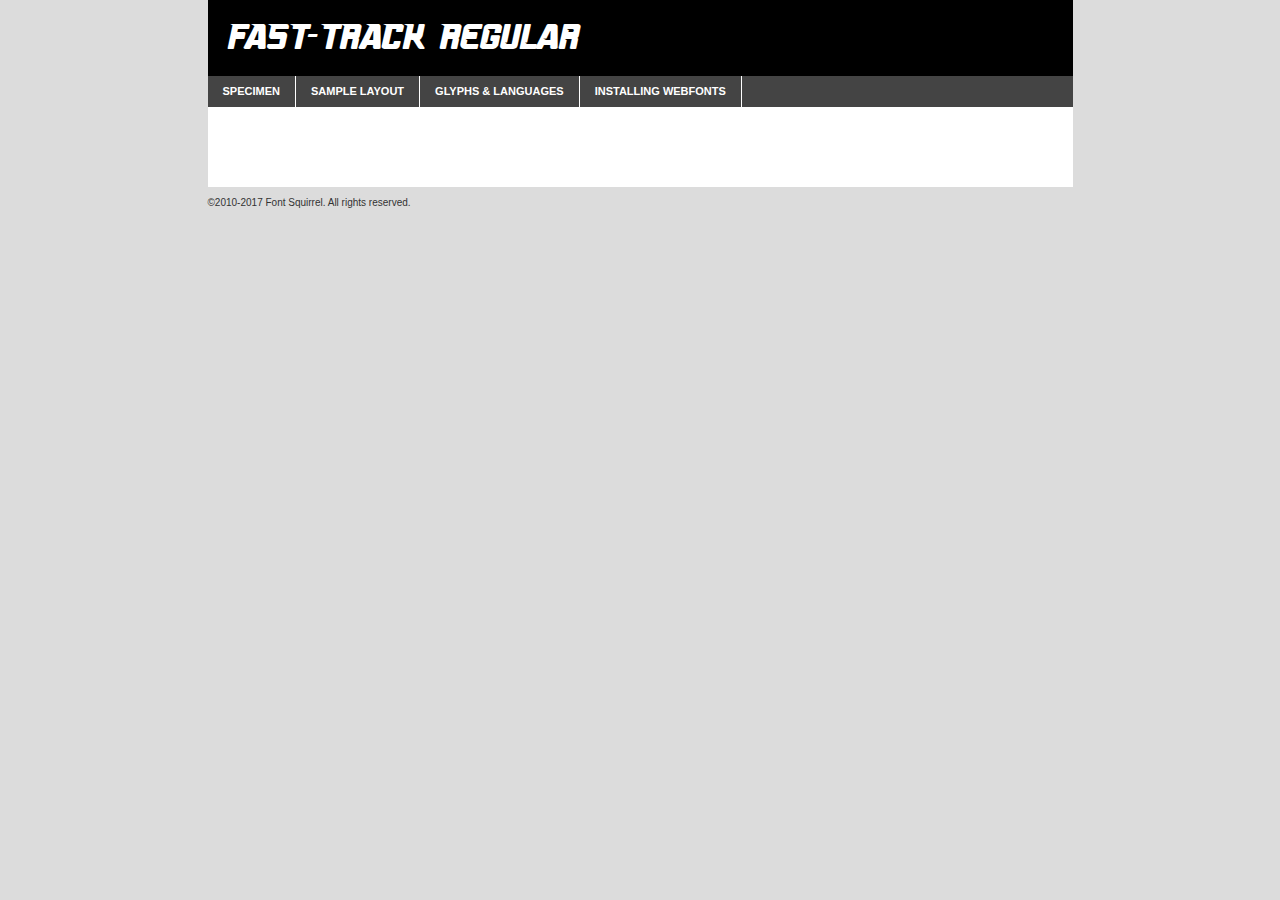
<file: FastTrackFont/fast-track-demo.html>
<!DOCTYPE html PUBLIC "-//W3C//DTD XHTML 1.0 Transitional//EN"
        "http://www.w3.org/TR/xhtml1/DTD/xhtml1-transitional.dtd">

<html xmlns="http://www.w3.org/1999/xhtml" xml:lang="en" lang="en">
<head>
    <meta http-equiv="Content-Type" content="text/html; charset=utf-8"/>
    <script src="http://ajax.googleapis.com/ajax/libs/jquery/1.7.2/jquery.min.js" type="text/javascript" charset="utf-8"></script>
    <script type="text/javascript">
		(function($) {
			$.fn.easyTabs = function(option) {
				var param = jQuery.extend({ fadeSpeed: 'fast', defaultContent: 1, activeClass: 'active' }, option);
				$(this).each(function() {
					var thisId = '#' + this.id;
					if ( param.defaultContent == '' )
					{
						param.defaultContent = 1;
					}
					if ( typeof param.defaultContent == 'number' )
					{
						var defaultTab = $(thisId + ' .tabs li:eq(' + (param.defaultContent - 1) + ') a').attr('href').substr(1);
					}
					else
					{
						var defaultTab = param.defaultContent;
					}
					$(thisId + ' .tabs li a').each(function() {
						var tabToHide = $(this).attr('href').substr(1);
						$('#' + tabToHide).addClass('easytabs-tab-content');
					});
					hideAll();
					changeContent(defaultTab);

					function hideAll() {$(thisId + ' .easytabs-tab-content').hide();}

					function changeContent(tabId)
					{
						hideAll();
						$(thisId + ' .tabs li').removeClass(param.activeClass);
						$(thisId + ' .tabs li a[href=#' + tabId + ']').closest('li').addClass(param.activeClass);
						if ( param.fadeSpeed != 'none' )
						{
							$(thisId + ' #' + tabId).fadeIn(param.fadeSpeed);
						}
						else
						{
							$(thisId + ' #' + tabId).show();
						}
					}

					$(thisId + ' .tabs li').click(function() {
						var tabId = $(this).find('a').attr('href').substr(1);
						changeContent(tabId);
						return false;
					});
				});
			}
		})(jQuery);
    </script>
    <link rel="stylesheet" href="specimen_files/specimen_stylesheet.css" type="text/css" charset="utf-8"/>
    <link rel="stylesheet" href="stylesheet.css" type="text/css" charset="utf-8"/>

    <style type="text/css">
        		body {
			font-family: 'fast-trackregular';
        		}

            </style>

    <title>FAST-TRACK Regular Specimen</title>


    <script type="text/javascript" charset="utf-8">
		$(document).ready(function() {
			$('#container').easyTabs({ defaultContent: 1 });
		});
    </script>
</head>

<body>
<div id="container">
    <div id="header">
		FAST-TRACK Regular    </div>
    <ul class="tabs">
        <li><a href="#specimen">Specimen</a></li>
        <li><a href="#layout">Sample Layout</a></li>
		        <li><a href="#glyphs">Glyphs &amp; Languages</a></li>
        <li><a href="#installing">Installing Webfonts</a></li>

    </ul>

    <div id="main_content">


        <div id="specimen">

            <div class="section">
                <div class="grid12 firstcol">
                    <div class="huge">AaBb</div>
                </div>
            </div>

            <div class="section">
                <div class="glyph_range">A&#x200B;B&#x200b;C&#x200b;D&#x200b;E&#x200b;F&#x200b;G&#x200b;H&#x200b;I&#x200b;J&#x200b;K&#x200b;L&#x200b;M&#x200b;N&#x200b;O&#x200b;P&#x200b;Q&#x200b;R&#x200b;S&#x200b;T&#x200b;U&#x200b;V&#x200b;W&#x200b;X&#x200b;Y&#x200b;Z&#x200b;a&#x200b;b&#x200b;c&#x200b;d&#x200b;e&#x200b;f&#x200b;g&#x200b;h&#x200b;i&#x200b;j&#x200b;k&#x200b;l&#x200b;m&#x200b;n&#x200b;o&#x200b;p&#x200b;q&#x200b;r&#x200b;s&#x200b;t&#x200b;u&#x200b;v&#x200b;w&#x200b;x&#x200b;y&#x200b;z&#x200b;1&#x200b;2&#x200b;3&#x200b;4&#x200b;5&#x200b;6&#x200b;7&#x200b;8&#x200b;9&#x200b;0&#x200b;&amp;&#x200b;.&#x200b;,&#x200b;?&#x200b;!&#x200b;&#64;&#x200b;(&#x200b;)&#x200b;#&#x200b;$&#x200b;%&#x200b;*&#x200b;+&#x200b;-&#x200b;=&#x200b;:&#x200b;;</div>
            </div>
            <div class="section">
                <div class="grid12 firstcol">
                    <table class="sample_table">
                        <tr>
                            <td>10</td>
                            <td class="size10">abcdefghijklmnopqrstuvwxyzABCDEFGHIJKLMNOPQRSTUVWXYZ0123456789abcdefghijklmnopqrstuvwxyzABCDEFGHIJKLMNOPQRSTUVWXYZ0123456789abcdefghijklmnopqrstuvwxyzABCDEFGHIJKLMNOPQRSTUVWXYZ</td>
                        </tr>
                        <tr>
                            <td>11</td>
                            <td class="size11">abcdefghijklmnopqrstuvwxyzABCDEFGHIJKLMNOPQRSTUVWXYZ0123456789abcdefghijklmnopqrstuvwxyzABCDEFGHIJKLMNOPQRSTUVWXYZ0123456789abcdefghijklmnopqrstuvwxyzABCDEFGHIJKLMNOPQRSTUVWXYZ</td>
                        </tr>
                        <tr>
                            <td>12</td>
                            <td class="size12">abcdefghijklmnopqrstuvwxyzABCDEFGHIJKLMNOPQRSTUVWXYZ0123456789abcdefghijklmnopqrstuvwxyzABCDEFGHIJKLMNOPQRSTUVWXYZ0123456789abcdefghijklmnopqrstuvwxyzABCDEFGHIJKLMNOPQRSTUVWXYZ</td>
                        </tr>
                        <tr>
                            <td>13</td>
                            <td class="size13">abcdefghijklmnopqrstuvwxyzABCDEFGHIJKLMNOPQRSTUVWXYZ0123456789abcdefghijklmnopqrstuvwxyzABCDEFGHIJKLMNOPQRSTUVWXYZ0123456789abcdefghijklmnopqrstuvwxyzABCDEFGHIJKLMNOPQRSTUVWXYZ</td>
                        </tr>
                        <tr>
                            <td>14</td>
                            <td class="size14">abcdefghijklmnopqrstuvwxyzABCDEFGHIJKLMNOPQRSTUVWXYZ0123456789abcdefghijklmnopqrstuvwxyzABCDEFGHIJKLMNOPQRSTUVWXYZ0123456789abcdefghijklmnopqrstuvwxyzABCDEFGHIJKLMNOPQRSTUVWXYZ</td>
                        </tr>
                        <tr>
                            <td>16</td>
                            <td class="size16">abcdefghijklmnopqrstuvwxyzABCDEFGHIJKLMNOPQRSTUVWXYZ0123456789abcdefghijklmnopqrstuvwxyzABCDEFGHIJKLMNOPQRSTUVWXYZ</td>
                        </tr>
                        <tr>
                            <td>18</td>
                            <td class="size18">abcdefghijklmnopqrstuvwxyzABCDEFGHIJKLMNOPQRSTUVWXYZ0123456789abcdefghijklmnopqrstuvwxyzABCDEFGHIJKLMNOPQRSTUVWXYZ</td>
                        </tr>
                        <tr>
                            <td>20</td>
                            <td class="size20">abcdefghijklmnopqrstuvwxyzABCDEFGHIJKLMNOPQRSTUVWXYZ0123456789abcdefghijklmnopqrstuvwxyzABCDEFGHIJKLMNOPQRSTUVWXYZ</td>
                        </tr>
                        <tr>
                            <td>24</td>
                            <td class="size24">abcdefghijklmnopqrstuvwxyzABCDEFGHIJKLMNOPQRSTUVWXYZ0123456789abcdefghijklmnopqrstuvwxyzABCDEFGHIJKLMNOPQRSTUVWXYZ</td>
                        </tr>
                        <tr>
                            <td>30</td>
                            <td class="size30">abcdefghijklmnopqrstuvwxyzABCDEFGHIJKLMNOPQRSTUVWXYZ0123456789abcdefghijklmnopqrstuvwxyzABCDEFGHIJKLMNOPQRSTUVWXYZ</td>
                        </tr>
                        <tr>
                            <td>36</td>
                            <td class="size36">abcdefghijklmnopqrstuvwxyzABCDEFGHIJKLMNOPQRSTUVWXYZ0123456789abcdefghijklmnopqrstuvwxyzABCDEFGHIJKLMNOPQRSTUVWXYZ</td>
                        </tr>
                        <tr>
                            <td>48</td>
                            <td class="size48">abcdefghijklmnopqrstuvwxyzABCDEFGHIJKLMNOPQRSTUVWXYZ0123456789abcdefghijklmnopqrstuvwxyzABCDEFGHIJKLMNOPQRSTUVWXYZ</td>
                        </tr>
                        <tr>
                            <td>60</td>
                            <td class="size60">abcdefghijklmnopqrstuvwxyzABCDEFGHIJKLMNOPQRSTUVWXYZ0123456789abcdefghijklmnopqrstuvwxyzABCDEFGHIJKLMNOPQRSTUVWXYZ</td>
                        </tr>
                        <tr>
                            <td>72</td>
                            <td class="size72">abcdefghijklmnopqrstuvwxyzABCDEFGHIJKLMNOPQRSTUVWXYZ0123456789abcdefghijklmnopqrstuvwxyzABCDEFGHIJKLMNOPQRSTUVWXYZ</td>
                        </tr>
                        <tr>
                            <td>90</td>
                            <td class="size90">abcdefghijklmnopqrstuvwxyzABCDEFGHIJKLMNOPQRSTUVWXYZ0123456789abcdefghijklmnopqrstuvwxyzABCDEFGHIJKLMNOPQRSTUVWXYZ</td>
                        </tr>
                    </table>

                </div>

            </div>


            <div class="section" id="bodycomparison">


                <div id="xheight">
                    <div class="fontbody">&#x25FC;&#x25FC;&#x25FC;&#x25FC;&#x25FC;&#x25FC;&#x25FC;&#x25FC;&#x25FC;&#x25FC;&#x25FC;&#x25FC;&#x25FC;&#x25FC;&#x25FC;&#x25FC;&#x25FC;&#x25FC;&#x25FC;&#x25FC;&#x25FC;&#x25FC;&#x25FC;&#x25FC;&#x25FC;&#x25FC;&#x25FC;&#x25FC;&#x25FC;&#x25FC;&#x25FC;&#x25FC;&#x25FC;&#x25FC;&#x25FC;&#x25FC;&#x25FC;&#x25FC;&#x25FC;&#x25FC;&#x25FC;&#x25FC;&#x25FC;&#x25FC;&#x25FC;&#x25FC;&#x25FC;&#x25FC;&#x25FC;&#x25FC;&#x25FC;&#x25FC;&#x25FC;&#x25FC;&#x25FC;&#x25FC;&#x25FC;&#x25FC;&#x25FC;&#x25FC;&#x25FC;&#x25FC;&#x25FC;&#x25FC;&#x25FC;&#x25FC;&#x25FC;&#x25FC;&#x25FC;&#x25FC;&#x25FC;&#x25FC;&#x25FC;&#x25FC;&#x25FC;&#x25FC;&#x25FC;&#x25FC;&#x25FC;&#x25FC;&#x25FC;&#x25FC;&#x25FC;&#x25FC;&#x25FC;&#x25FC;&#x25FC;&#x25FC;&#x25FC;&#x25FC;&#x25FC;&#x25FC;&#x25FC;&#x25FC;&#x25FC;&#x25FC;&#x25FC;&#x25FC;&#x25FC;body</div>
                    <div class="arialbody">body</div>
                    <div class="verdanabody">body</div>
                    <div class="georgiabody">body</div>
                </div>
                <div class="fontbody" style="z-index:1">
                    body<span>FAST-TRACK Regular</span>
                </div>
                <div class="arialbody" style="z-index:1">
                    body<span>Arial</span>
                </div>
                <div class="verdanabody" style="z-index:1">
                    body<span>Verdana</span>
                </div>
                <div class="georgiabody" style="z-index:1">
                    body<span>Georgia</span>
                </div>


            </div>


            <div class="section psample psample_row1" id="">

                <div class="grid2 firstcol">
                    <p class="size10"><span>10.</span>Aenean lacinia bibendum nulla sed consectetur. Fusce dapibus, tellus ac cursus commodo, tortor mauris condimentum nibh, ut fermentum massa justo sit amet risus. Nullam id dolor id nibh ultricies vehicula ut id elit. Cum sociis natoque penatibus et magnis dis parturient montes, nascetur ridiculus mus. Nulla vitae elit libero, a pharetra augue.</p>

                </div>
                <div class="grid3">
                    <p class="size11"><span>11.</span>Aenean lacinia bibendum nulla sed consectetur. Fusce dapibus, tellus ac cursus commodo, tortor mauris condimentum nibh, ut fermentum massa justo sit amet risus. Nullam id dolor id nibh ultricies vehicula ut id elit. Cum sociis natoque penatibus et magnis dis parturient montes, nascetur ridiculus mus. Nulla vitae elit libero, a pharetra augue.</p>

                </div>
                <div class="grid3">
                    <p class="size12"><span>12.</span>Aenean lacinia bibendum nulla sed consectetur. Fusce dapibus, tellus ac cursus commodo, tortor mauris condimentum nibh, ut fermentum massa justo sit amet risus. Nullam id dolor id nibh ultricies vehicula ut id elit. Cum sociis natoque penatibus et magnis dis parturient montes, nascetur ridiculus mus. Nulla vitae elit libero, a pharetra augue.</p>

                </div>
                <div class="grid4">
                    <p class="size13"><span>13.</span>Aenean lacinia bibendum nulla sed consectetur. Fusce dapibus, tellus ac cursus commodo, tortor mauris condimentum nibh, ut fermentum massa justo sit amet risus. Nullam id dolor id nibh ultricies vehicula ut id elit. Cum sociis natoque penatibus et magnis dis parturient montes, nascetur ridiculus mus. Nulla vitae elit libero, a pharetra augue.</p>

                </div>
                <div class="white_blend"></div>

            </div>
            <div class="section psample psample_row2" id="">
                <div class="grid3 firstcol">
                    <p class="size14"><span>14.</span>Aenean lacinia bibendum nulla sed consectetur. Fusce dapibus, tellus ac cursus commodo, tortor mauris condimentum nibh, ut fermentum massa justo sit amet risus. Nullam id dolor id nibh ultricies vehicula ut id elit. Cum sociis natoque penatibus et magnis dis parturient montes, nascetur ridiculus mus. Nulla vitae elit libero, a pharetra augue.</p>

                </div>
                <div class="grid4">
                    <p class="size16"><span>16.</span>Aenean lacinia bibendum nulla sed consectetur. Fusce dapibus, tellus ac cursus commodo, tortor mauris condimentum nibh, ut fermentum massa justo sit amet risus. Nullam id dolor id nibh ultricies vehicula ut id elit. Cum sociis natoque penatibus et magnis dis parturient montes, nascetur ridiculus mus. Nulla vitae elit libero, a pharetra augue.</p>

                </div>
                <div class="grid5">
                    <p class="size18"><span>18.</span>Aenean lacinia bibendum nulla sed consectetur. Fusce dapibus, tellus ac cursus commodo, tortor mauris condimentum nibh, ut fermentum massa justo sit amet risus. Nullam id dolor id nibh ultricies vehicula ut id elit. Cum sociis natoque penatibus et magnis dis parturient montes, nascetur ridiculus mus. Nulla vitae elit libero, a pharetra augue.</p>

                </div>

                <div class="white_blend"></div>

            </div>

            <div class="section psample psample_row3" id="">
                <div class="grid5 firstcol">
                    <p class="size20"><span>20.</span>Aenean lacinia bibendum nulla sed consectetur. Fusce dapibus, tellus ac cursus commodo, tortor mauris condimentum nibh, ut fermentum massa justo sit amet risus. Nullam id dolor id nibh ultricies vehicula ut id elit. Cum sociis natoque penatibus et magnis dis parturient montes, nascetur ridiculus mus. Nulla vitae elit libero, a pharetra augue.</p>
                </div>
                <div class="grid7">
                    <p class="size24"><span>24.</span>Aenean lacinia bibendum nulla sed consectetur. Fusce dapibus, tellus ac cursus commodo, tortor mauris condimentum nibh, ut fermentum massa justo sit amet risus. Nullam id dolor id nibh ultricies vehicula ut id elit. Cum sociis natoque penatibus et magnis dis parturient montes, nascetur ridiculus mus. Nulla vitae elit libero, a pharetra augue.</p>
                </div>

                <div class="white_blend"></div>

            </div>

            <div class="section psample psample_row4" id="">
                <div class="grid12 firstcol">
                    <p class="size30"><span>30.</span>Aenean lacinia bibendum nulla sed consectetur. Fusce dapibus, tellus ac cursus commodo, tortor mauris condimentum nibh, ut fermentum massa justo sit amet risus. Nullam id dolor id nibh ultricies vehicula ut id elit. Cum sociis natoque penatibus et magnis dis parturient montes, nascetur ridiculus mus. Nulla vitae elit libero, a pharetra augue.</p>
                </div>
                <div class="white_blend"></div>

            </div>


            <div class="section psample psample_row1 fullreverse">
                <div class="grid2 firstcol">
                    <p class="size10"><span>10.</span>Aenean lacinia bibendum nulla sed consectetur. Fusce dapibus, tellus ac cursus commodo, tortor mauris condimentum nibh, ut fermentum massa justo sit amet risus. Nullam id dolor id nibh ultricies vehicula ut id elit. Cum sociis natoque penatibus et magnis dis parturient montes, nascetur ridiculus mus. Nulla vitae elit libero, a pharetra augue.</p>

                </div>
                <div class="grid3">
                    <p class="size11"><span>11.</span>Aenean lacinia bibendum nulla sed consectetur. Fusce dapibus, tellus ac cursus commodo, tortor mauris condimentum nibh, ut fermentum massa justo sit amet risus. Nullam id dolor id nibh ultricies vehicula ut id elit. Cum sociis natoque penatibus et magnis dis parturient montes, nascetur ridiculus mus. Nulla vitae elit libero, a pharetra augue.</p>

                </div>
                <div class="grid3">
                    <p class="size12"><span>12.</span>Aenean lacinia bibendum nulla sed consectetur. Fusce dapibus, tellus ac cursus commodo, tortor mauris condimentum nibh, ut fermentum massa justo sit amet risus. Nullam id dolor id nibh ultricies vehicula ut id elit. Cum sociis natoque penatibus et magnis dis parturient montes, nascetur ridiculus mus. Nulla vitae elit libero, a pharetra augue.</p>

                </div>
                <div class="grid4">
                    <p class="size13"><span>13.</span>Aenean lacinia bibendum nulla sed consectetur. Fusce dapibus, tellus ac cursus commodo, tortor mauris condimentum nibh, ut fermentum massa justo sit amet risus. Nullam id dolor id nibh ultricies vehicula ut id elit. Cum sociis natoque penatibus et magnis dis parturient montes, nascetur ridiculus mus. Nulla vitae elit libero, a pharetra augue.</p>

                </div>
                <div class="black_blend"></div>

            </div>

            <div class="section psample psample_row2 fullreverse">
                <div class="grid3 firstcol">
                    <p class="size14"><span>14.</span>Aenean lacinia bibendum nulla sed consectetur. Fusce dapibus, tellus ac cursus commodo, tortor mauris condimentum nibh, ut fermentum massa justo sit amet risus. Nullam id dolor id nibh ultricies vehicula ut id elit. Cum sociis natoque penatibus et magnis dis parturient montes, nascetur ridiculus mus. Nulla vitae elit libero, a pharetra augue.</p>

                </div>
                <div class="grid4">
                    <p class="size16"><span>16.</span>Aenean lacinia bibendum nulla sed consectetur. Fusce dapibus, tellus ac cursus commodo, tortor mauris condimentum nibh, ut fermentum massa justo sit amet risus. Nullam id dolor id nibh ultricies vehicula ut id elit. Cum sociis natoque penatibus et magnis dis parturient montes, nascetur ridiculus mus. Nulla vitae elit libero, a pharetra augue.</p>

                </div>
                <div class="grid5">
                    <p class="size18"><span>18.</span>Aenean lacinia bibendum nulla sed consectetur. Fusce dapibus, tellus ac cursus commodo, tortor mauris condimentum nibh, ut fermentum massa justo sit amet risus. Nullam id dolor id nibh ultricies vehicula ut id elit. Cum sociis natoque penatibus et magnis dis parturient montes, nascetur ridiculus mus. Nulla vitae elit libero, a pharetra augue.</p>

                </div>
                <div class="black_blend"></div>

            </div>

            <div class="section psample fullreverse psample_row3" id="">
                <div class="grid5 firstcol">
                    <p class="size20"><span>20.</span>Aenean lacinia bibendum nulla sed consectetur. Fusce dapibus, tellus ac cursus commodo, tortor mauris condimentum nibh, ut fermentum massa justo sit amet risus. Nullam id dolor id nibh ultricies vehicula ut id elit. Cum sociis natoque penatibus et magnis dis parturient montes, nascetur ridiculus mus. Nulla vitae elit libero, a pharetra augue.</p>
                </div>
                <div class="grid7">
                    <p class="size24"><span>24.</span>Aenean lacinia bibendum nulla sed consectetur. Fusce dapibus, tellus ac cursus commodo, tortor mauris condimentum nibh, ut fermentum massa justo sit amet risus. Nullam id dolor id nibh ultricies vehicula ut id elit. Cum sociis natoque penatibus et magnis dis parturient montes, nascetur ridiculus mus. Nulla vitae elit libero, a pharetra augue.</p>
                </div>

                <div class="black_blend"></div>

            </div>

            <div class="section psample fullreverse psample_row4" id="" style="border-bottom: 20px #000 solid;">
                <div class="grid12 firstcol">
                    <p class="size30"><span>30.</span>Aenean lacinia bibendum nulla sed consectetur. Fusce dapibus, tellus ac cursus commodo, tortor mauris condimentum nibh, ut fermentum massa justo sit amet risus. Nullam id dolor id nibh ultricies vehicula ut id elit. Cum sociis natoque penatibus et magnis dis parturient montes, nascetur ridiculus mus. Nulla vitae elit libero, a pharetra augue.</p>
                </div>
                <div class="black_blend"></div>

            </div>


        </div>

        <div id="layout">

            <div class="section">

                <div class="grid12 firstcol">
                    <h1>Lorem Ipsum Dolor</h1>
                    <h2>Etiam porta sem malesuada magna mollis euismod</h2>

                    <p class="byline">By <a href="#link">Aenean Lacinia</a></p>
                </div>
            </div>
            <div class="section">
                <div class="grid8 firstcol">
                    <p class="large">Donec sed odio dui. Morbi leo risus, porta ac consectetur ac, vestibulum at eros. Fusce dapibus, tellus ac cursus commodo, tortor mauris condimentum nibh, ut fermentum massa justo sit amet risus. </p>


                    <h3>Pellentesque ornare sem</h3>

                    <p>Maecenas sed diam eget risus varius blandit sit amet non magna. Maecenas faucibus mollis interdum. Donec ullamcorper nulla non metus auctor fringilla. Nullam id dolor id nibh ultricies vehicula ut id elit. Nullam id dolor id nibh ultricies vehicula ut id elit. </p>

                    <p>Aenean eu leo quam. Pellentesque ornare sem lacinia quam venenatis vestibulum. Lorem ipsum dolor sit amet, consectetur adipiscing elit. Cum sociis natoque penatibus et magnis dis parturient montes, nascetur ridiculus mus. </p>

                    <p>Nulla vitae elit libero, a pharetra augue. Praesent commodo cursus magna, vel scelerisque nisl consectetur et. Aenean lacinia bibendum nulla sed consectetur. </p>

                    <p>Nullam quis risus eget urna mollis ornare vel eu leo. Nullam quis risus eget urna mollis ornare vel eu leo. Maecenas sed diam eget risus varius blandit sit amet non magna. Donec ullamcorper nulla non metus auctor fringilla. </p>

                    <h3>Cras mattis consectetur</h3>

                    <p>Aenean eu leo quam. Pellentesque ornare sem lacinia quam venenatis vestibulum. Aenean lacinia bibendum nulla sed consectetur. Integer posuere erat a ante venenatis dapibus posuere velit aliquet. Cras mattis consectetur purus sit amet fermentum. </p>

                    <p>Nullam id dolor id nibh ultricies vehicula ut id elit. Nullam quis risus eget urna mollis ornare vel eu leo. Cras mattis consectetur purus sit amet fermentum.</p>
                </div>

                <div class="grid4 sidebar">

                    <div class="box reverse">
                        <p class="last">Nullam quis risus eget urna mollis ornare vel eu leo. Donec ullamcorper nulla non metus auctor fringilla. Cras mattis consectetur purus sit amet fermentum. Sed posuere consectetur est at lobortis. Lorem ipsum dolor sit amet, consectetur adipiscing elit. </p>
                    </div>

                    <p class="caption">Maecenas sed diam eget risus varius.</p>

                    <p>Vestibulum id ligula porta felis euismod semper. Integer posuere erat a ante venenatis dapibus posuere velit aliquet. Vestibulum id ligula porta felis euismod semper. Sed posuere consectetur est at lobortis. Maecenas sed diam eget risus varius blandit sit amet non magna. Fusce dapibus, tellus ac cursus commodo, tortor mauris condimentum nibh, ut fermentum massa justo sit amet risus. </p>


                    <p>Duis mollis, est non commodo luctus, nisi erat porttitor ligula, eget lacinia odio sem nec elit. Aenean lacinia bibendum nulla sed consectetur. Vivamus sagittis lacus vel augue laoreet rutrum faucibus dolor auctor. Aenean lacinia bibendum nulla sed consectetur. Nullam quis risus eget urna mollis ornare vel eu leo. </p>

                    <p>Praesent commodo cursus magna, vel scelerisque nisl consectetur et. Donec ullamcorper nulla non metus auctor fringilla. Maecenas faucibus mollis interdum. Fusce dapibus, tellus ac cursus commodo, tortor mauris condimentum nibh, ut fermentum massa justo sit amet risus. </p>

                </div>
            </div>

        </div>


		

        <div id="glyphs">
            <div class="section">
                <div class="grid12 firstcol">

                    <h1>Language Support</h1>
                    <p>The subset of FAST-TRACK Regular in this kit supports the following languages:<br/>

						English, Arrernte, Bislama, Cebuano, Fijian, Gilbertese, Hmong, Ibanag, Iloko_ilokano, Interglossa_glosa, Interlingua, Lojban, Norfolk_pitcairnese, Oromo, Rotokas, Seychelles_creole, Shona, Somali, Southern_ndebele, Swahili, Swati_swazi, Tok_pisin, Warlpiri, Xhosa, Zulu, Latinbasic, Ubasic, Demo                    </p>
                    <h1>Glyph Chart</h1>
                    <p>The subset of FAST-TRACK Regular in this kit includes all the glyphs listed below. Unicode entities are included above each glyph to help you insert individual characters into your layout.</p>
                    <div id="glyph_chart">

																																	                                <div><p>&amp;#10;</p>&#10;</div>
																				                                <div><p>&amp;#13;</p>&#13;</div>
																				                                <div><p>&amp;#32;</p>&#32;</div>
																				                                <div><p>&amp;#33;</p>&#33;</div>
																				                                <div><p>&amp;#34;</p>&#34;</div>
																				                                <div><p>&amp;#35;</p>&#35;</div>
																				                                <div><p>&amp;#36;</p>&#36;</div>
																				                                <div><p>&amp;#37;</p>&#37;</div>
																				                                <div><p>&amp;#38;</p>&#38;</div>
																				                                <div><p>&amp;#39;</p>&#39;</div>
																				                                <div><p>&amp;#40;</p>&#40;</div>
																				                                <div><p>&amp;#41;</p>&#41;</div>
																				                                <div><p>&amp;#42;</p>&#42;</div>
																				                                <div><p>&amp;#43;</p>&#43;</div>
																				                                <div><p>&amp;#44;</p>&#44;</div>
																				                                <div><p>&amp;#45;</p>&#45;</div>
																				                                <div><p>&amp;#46;</p>&#46;</div>
																				                                <div><p>&amp;#47;</p>&#47;</div>
																				                                <div><p>&amp;#48;</p>&#48;</div>
																				                                <div><p>&amp;#49;</p>&#49;</div>
																				                                <div><p>&amp;#50;</p>&#50;</div>
																				                                <div><p>&amp;#51;</p>&#51;</div>
																				                                <div><p>&amp;#52;</p>&#52;</div>
																				                                <div><p>&amp;#53;</p>&#53;</div>
																				                                <div><p>&amp;#54;</p>&#54;</div>
																				                                <div><p>&amp;#55;</p>&#55;</div>
																				                                <div><p>&amp;#56;</p>&#56;</div>
																				                                <div><p>&amp;#57;</p>&#57;</div>
																				                                <div><p>&amp;#58;</p>&#58;</div>
																				                                <div><p>&amp;#59;</p>&#59;</div>
																				                                <div><p>&amp;#60;</p>&#60;</div>
																				                                <div><p>&amp;#61;</p>&#61;</div>
																				                                <div><p>&amp;#62;</p>&#62;</div>
																				                                <div><p>&amp;#63;</p>&#63;</div>
																				                                <div><p>&amp;#64;</p>&#64;</div>
																				                                <div><p>&amp;#65;</p>&#65;</div>
																				                                <div><p>&amp;#66;</p>&#66;</div>
																				                                <div><p>&amp;#67;</p>&#67;</div>
																				                                <div><p>&amp;#68;</p>&#68;</div>
																				                                <div><p>&amp;#69;</p>&#69;</div>
																				                                <div><p>&amp;#70;</p>&#70;</div>
																				                                <div><p>&amp;#71;</p>&#71;</div>
																				                                <div><p>&amp;#72;</p>&#72;</div>
																				                                <div><p>&amp;#73;</p>&#73;</div>
																				                                <div><p>&amp;#74;</p>&#74;</div>
																				                                <div><p>&amp;#75;</p>&#75;</div>
																				                                <div><p>&amp;#76;</p>&#76;</div>
																				                                <div><p>&amp;#77;</p>&#77;</div>
																				                                <div><p>&amp;#78;</p>&#78;</div>
																				                                <div><p>&amp;#79;</p>&#79;</div>
																				                                <div><p>&amp;#80;</p>&#80;</div>
																				                                <div><p>&amp;#81;</p>&#81;</div>
																				                                <div><p>&amp;#82;</p>&#82;</div>
																				                                <div><p>&amp;#83;</p>&#83;</div>
																				                                <div><p>&amp;#84;</p>&#84;</div>
																				                                <div><p>&amp;#85;</p>&#85;</div>
																				                                <div><p>&amp;#86;</p>&#86;</div>
																				                                <div><p>&amp;#87;</p>&#87;</div>
																				                                <div><p>&amp;#88;</p>&#88;</div>
																				                                <div><p>&amp;#89;</p>&#89;</div>
																				                                <div><p>&amp;#90;</p>&#90;</div>
																				                                <div><p>&amp;#91;</p>&#91;</div>
																				                                <div><p>&amp;#92;</p>&#92;</div>
																				                                <div><p>&amp;#93;</p>&#93;</div>
																				                                <div><p>&amp;#94;</p>&#94;</div>
																				                                <div><p>&amp;#95;</p>&#95;</div>
																				                                <div><p>&amp;#96;</p>&#96;</div>
																				                                <div><p>&amp;#97;</p>&#97;</div>
																				                                <div><p>&amp;#98;</p>&#98;</div>
																				                                <div><p>&amp;#99;</p>&#99;</div>
																				                                <div><p>&amp;#100;</p>&#100;</div>
																				                                <div><p>&amp;#101;</p>&#101;</div>
																				                                <div><p>&amp;#102;</p>&#102;</div>
																				                                <div><p>&amp;#103;</p>&#103;</div>
																				                                <div><p>&amp;#104;</p>&#104;</div>
																				                                <div><p>&amp;#105;</p>&#105;</div>
																				                                <div><p>&amp;#106;</p>&#106;</div>
																				                                <div><p>&amp;#107;</p>&#107;</div>
																				                                <div><p>&amp;#108;</p>&#108;</div>
																				                                <div><p>&amp;#109;</p>&#109;</div>
																				                                <div><p>&amp;#110;</p>&#110;</div>
																				                                <div><p>&amp;#111;</p>&#111;</div>
																				                                <div><p>&amp;#112;</p>&#112;</div>
																				                                <div><p>&amp;#113;</p>&#113;</div>
																				                                <div><p>&amp;#114;</p>&#114;</div>
																				                                <div><p>&amp;#115;</p>&#115;</div>
																				                                <div><p>&amp;#116;</p>&#116;</div>
																				                                <div><p>&amp;#117;</p>&#117;</div>
																				                                <div><p>&amp;#118;</p>&#118;</div>
																				                                <div><p>&amp;#119;</p>&#119;</div>
																				                                <div><p>&amp;#120;</p>&#120;</div>
																				                                <div><p>&amp;#121;</p>&#121;</div>
																				                                <div><p>&amp;#122;</p>&#122;</div>
																				                                <div><p>&amp;#123;</p>&#123;</div>
																				                                <div><p>&amp;#124;</p>&#124;</div>
																				                                <div><p>&amp;#125;</p>&#125;</div>
																				                                <div><p>&amp;#126;</p>&#126;</div>
																				                                <div><p>&amp;#160;</p>&#160;</div>
																				                                <div><p>&amp;#173;</p>&#173;</div>
																				                                <div><p>&amp;#65;</p>&#65;</div>
																				                                <div><p>&amp;#65;</p>&#65;</div>
																				                                <div><p>&amp;#65;</p>&#65;</div>
																				                                <div><p>&amp;#65;</p>&#65;</div>
																				                                <div><p>&amp;#65;</p>&#65;</div>
																				                                <div><p>&amp;#69;</p>&#69;</div>
																				                                <div><p>&amp;#69;</p>&#69;</div>
																				                                <div><p>&amp;#69;</p>&#69;</div>
																				                                <div><p>&amp;#73;</p>&#73;</div>
																				                                <div><p>&amp;#73;</p>&#73;</div>
																				                                <div><p>&amp;#73;</p>&#73;</div>
																				                                <div><p>&amp;#79;</p>&#79;</div>
																				                                <div><p>&amp;#79;</p>&#79;</div>
																				                                <div><p>&amp;#79;</p>&#79;</div>
																				                                <div><p>&amp;#79;</p>&#79;</div>
																				                                <div><p>&amp;#79;</p>&#79;</div>
																				                                <div><p>&amp;#85;</p>&#85;</div>
																				                                <div><p>&amp;#85;</p>&#85;</div>
																				                                <div><p>&amp;#85;</p>&#85;</div>
																				                                <div><p>&amp;#89;</p>&#89;</div>
																				                                <div><p>&amp;#97;</p>&#97;</div>
																				                                <div><p>&amp;#97;</p>&#97;</div>
																				                                <div><p>&amp;#97;</p>&#97;</div>
																				                                <div><p>&amp;#97;</p>&#97;</div>
																				                                <div><p>&amp;#97;</p>&#97;</div>
																				                                <div><p>&amp;#101;</p>&#101;</div>
																				                                <div><p>&amp;#101;</p>&#101;</div>
																				                                <div><p>&amp;#101;</p>&#101;</div>
																				                                <div><p>&amp;#105;</p>&#105;</div>
																				                                <div><p>&amp;#105;</p>&#105;</div>
																				                                <div><p>&amp;#105;</p>&#105;</div>
																				                                <div><p>&amp;#111;</p>&#111;</div>
																				                                <div><p>&amp;#111;</p>&#111;</div>
																				                                <div><p>&amp;#111;</p>&#111;</div>
																				                                <div><p>&amp;#111;</p>&#111;</div>
																				                                <div><p>&amp;#111;</p>&#111;</div>
																				                                <div><p>&amp;#117;</p>&#117;</div>
																				                                <div><p>&amp;#117;</p>&#117;</div>
																				                                <div><p>&amp;#117;</p>&#117;</div>
																				                                <div><p>&amp;#121;</p>&#121;</div>
																				                                <div><p>&amp;#8192;</p>&#8192;</div>
																				                                <div><p>&amp;#8193;</p>&#8193;</div>
																				                                <div><p>&amp;#8194;</p>&#8194;</div>
																				                                <div><p>&amp;#8195;</p>&#8195;</div>
																				                                <div><p>&amp;#8196;</p>&#8196;</div>
																				                                <div><p>&amp;#8197;</p>&#8197;</div>
																				                                <div><p>&amp;#8198;</p>&#8198;</div>
																				                                <div><p>&amp;#8199;</p>&#8199;</div>
																				                                <div><p>&amp;#8200;</p>&#8200;</div>
																				                                <div><p>&amp;#8201;</p>&#8201;</div>
																				                                <div><p>&amp;#8202;</p>&#8202;</div>
																				                                <div><p>&amp;#8208;</p>&#8208;</div>
																				                                <div><p>&amp;#8209;</p>&#8209;</div>
																				                                <div><p>&amp;#8210;</p>&#8210;</div>
																				                                <div><p>&amp;#8211;</p>&#8211;</div>
																				                                <div><p>&amp;#8212;</p>&#8212;</div>
																				                                <div><p>&amp;#8216;</p>&#8216;</div>
																				                                <div><p>&amp;#8217;</p>&#8217;</div>
																				                                <div><p>&amp;#8218;</p>&#8218;</div>
																				                                <div><p>&amp;#8220;</p>&#8220;</div>
																				                                <div><p>&amp;#8221;</p>&#8221;</div>
																				                                <div><p>&amp;#8222;</p>&#8222;</div>
																				                                <div><p>&amp;#8239;</p>&#8239;</div>
																				                                <div><p>&amp;#8287;</p>&#8287;</div>
																				                                <div><p>&amp;#9724;</p>&#9724;</div>
																																													                    </div>
                </div>


            </div>
        </div>


        <div id="specs">

        </div>

        <div id="installing">
            <div class="section">
                <div class="grid7 firstcol">
                    <h1>Installing Webfonts</h1>

                    <p>Webfonts are supported by all major browser platforms but not all in the same way. There are currently four different font formats that must be included in order to target all browsers. This includes TTF, WOFF, EOT and SVG.</p>

                    <h2>1. Upload your webfonts</h2>
                    <p>You must upload your webfont kit to your website. They should be in or near the same directory as your CSS files.</p>

                    <h2>2. Include the webfont stylesheet</h2>
                    <p>A special CSS @font-face declaration helps the various browsers select the appropriate font it needs without causing you a bunch of headaches. Learn more about this syntax by reading the <a href="https://www.fontspring.com/blog/further-hardening-of-the-bulletproof-syntax">Fontspring blog post</a> about it. The code for it is as follows:</p>


                    <code>
                        @font-face{
                        font-family: 'MyWebFont';
                        src: url('WebFont.eot');
                        src: url('WebFont.eot?#iefix') format('embedded-opentype'),
                        url('WebFont.woff') format('woff'),
                        url('WebFont.ttf') format('truetype'),
                        url('WebFont.svg#webfont') format('svg');
                        }
                    </code>

                    <p>We've already gone ahead and generated the code for you. All you have to do is link to the stylesheet in your HTML, like this:</p>
                    <code>&lt;link rel=&quot;stylesheet&quot; href=&quot;stylesheet.css&quot; type=&quot;text/css&quot; charset=&quot;utf-8&quot; /&gt;</code>

                    <h2>3. Modify your own stylesheet</h2>
                    <p>To take advantage of your new fonts, you must tell your stylesheet to use them. Look at the original @font-face declaration above and find the property called "font-family." The name linked there will be what you use to reference the font. Prepend that webfont name to the font stack in the "font-family" property, inside the selector you want to change. For example:</p>
                    <code>p { font-family: 'WebFont', Arial, sans-serif; }</code>

                    <h2>4. Test</h2>
                    <p>Getting webfonts to work cross-browser <em>can</em> be tricky. Use the information in the sidebar to help you if you find that fonts aren't loading in a particular browser.</p>
                </div>

                <div class="grid5 sidebar">
                    <div class="box">
                        <h2>Troubleshooting<br/>Font-Face Problems</h2>
                        <p>Having trouble getting your webfonts to load in your new website? Here are some tips to sort out what might be the problem.</p>

                        <h3>Fonts not showing in any browser</h3>

                        <p>This sounds like you need to work on the plumbing. You either did not upload the fonts to the correct directory, or you did not link the fonts properly in the CSS. If you've confirmed that all this is correct and you still have a problem, take a look at your .htaccess file and see if requests are getting intercepted.</p>

                        <h3>Fonts not loading in iPhone or iPad</h3>

                        <p>The most common problem here is that you are serving the fonts from an IIS server. IIS refuses to serve files that have unknown MIME types. If that is the case, you must set the MIME type for SVG to "image/svg+xml" in the server settings. Follow these instructions from Microsoft if you need help.</p>

                        <h3>Fonts not loading in Firefox</h3>

                        <p>The primary reason for this failure? You are still using a version Firefox older than 3.5. So upgrade already! If that isn't it, then you are very likely serving fonts from a different domain. Firefox requires that all font assets be served from the same domain. Lastly it is possible that you need to add WOFF to your list of MIME types (if you are serving via IIS.)</p>

                        <h3>Fonts not loading in IE</h3>

                        <p>Are you looking at Internet Explorer on an actual Windows machine or are you cheating by using a service like Adobe BrowserLab? Many of these screenshot services do not render @font-face for IE. Best to test it on a real machine.</p>

                        <h3>Fonts not loading in IE9</h3>

                        <p>IE9, like Firefox, requires that fonts be served from the same domain as the website. Make sure that is the case.</p>
                    </div>
                </div>
            </div>

        </div>

    </div>
    <div id="footer">
        <p>&copy;2010-2017 Font Squirrel. All rights reserved.</p>
    </div>
</div>
</body>
</html>
</file>
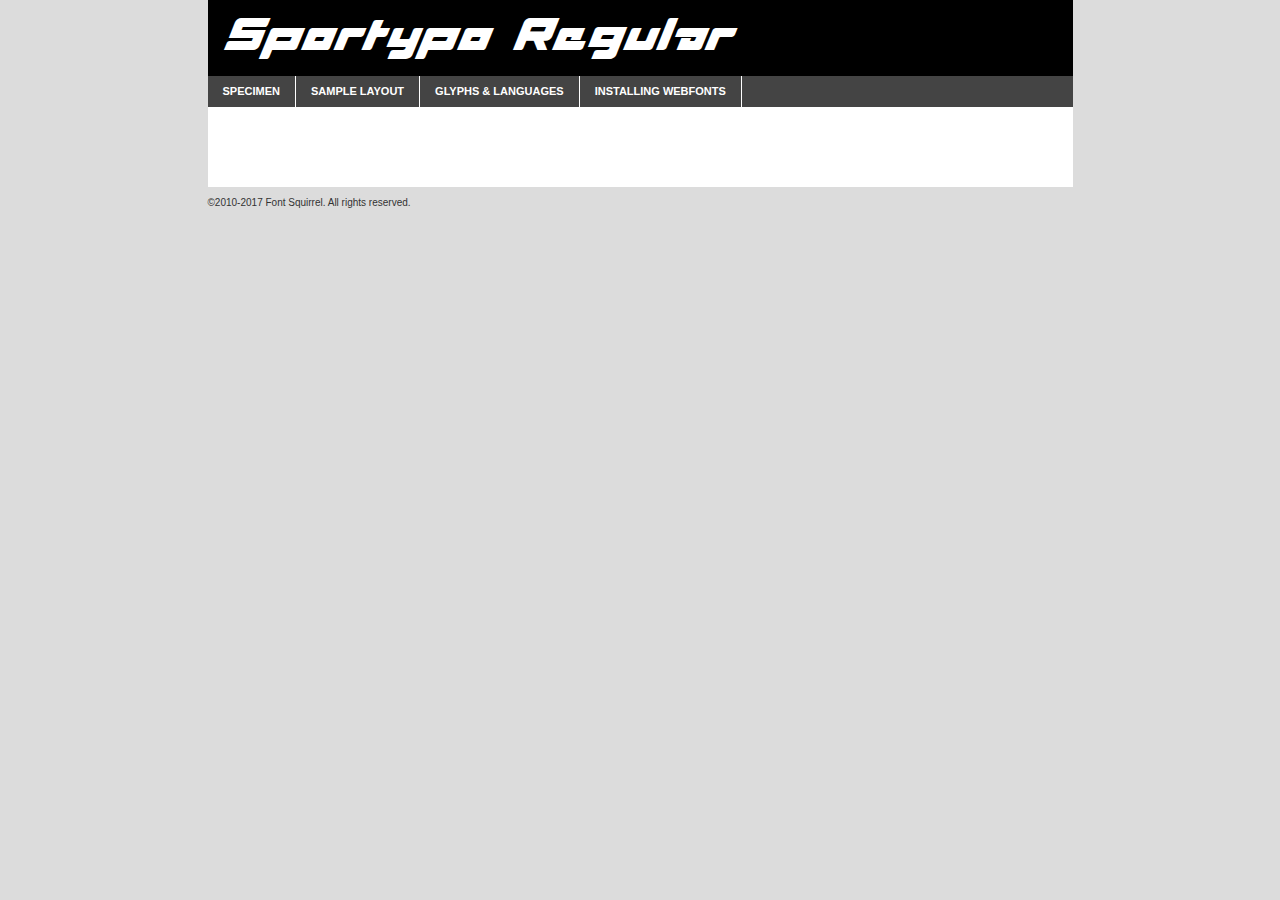
<file: SportypoFont/sportypo-reguler-demo-demo.html>
<!DOCTYPE html PUBLIC "-//W3C//DTD XHTML 1.0 Transitional//EN"
        "http://www.w3.org/TR/xhtml1/DTD/xhtml1-transitional.dtd">

<html xmlns="http://www.w3.org/1999/xhtml" xml:lang="en" lang="en">
<head>
    <meta http-equiv="Content-Type" content="text/html; charset=utf-8"/>
    <script src="http://ajax.googleapis.com/ajax/libs/jquery/1.7.2/jquery.min.js" type="text/javascript" charset="utf-8"></script>
    <script type="text/javascript">
		(function($) {
			$.fn.easyTabs = function(option) {
				var param = jQuery.extend({ fadeSpeed: 'fast', defaultContent: 1, activeClass: 'active' }, option);
				$(this).each(function() {
					var thisId = '#' + this.id;
					if ( param.defaultContent == '' )
					{
						param.defaultContent = 1;
					}
					if ( typeof param.defaultContent == 'number' )
					{
						var defaultTab = $(thisId + ' .tabs li:eq(' + (param.defaultContent - 1) + ') a').attr('href').substr(1);
					}
					else
					{
						var defaultTab = param.defaultContent;
					}
					$(thisId + ' .tabs li a').each(function() {
						var tabToHide = $(this).attr('href').substr(1);
						$('#' + tabToHide).addClass('easytabs-tab-content');
					});
					hideAll();
					changeContent(defaultTab);

					function hideAll() {$(thisId + ' .easytabs-tab-content').hide();}

					function changeContent(tabId)
					{
						hideAll();
						$(thisId + ' .tabs li').removeClass(param.activeClass);
						$(thisId + ' .tabs li a[href=#' + tabId + ']').closest('li').addClass(param.activeClass);
						if ( param.fadeSpeed != 'none' )
						{
							$(thisId + ' #' + tabId).fadeIn(param.fadeSpeed);
						}
						else
						{
							$(thisId + ' #' + tabId).show();
						}
					}

					$(thisId + ' .tabs li').click(function() {
						var tabId = $(this).find('a').attr('href').substr(1);
						changeContent(tabId);
						return false;
					});
				});
			}
		})(jQuery);
    </script>
    <link rel="stylesheet" href="specimen_files/specimen_stylesheet.css" type="text/css" charset="utf-8"/>
    <link rel="stylesheet" href="stylesheet.css" type="text/css" charset="utf-8"/>

    <style type="text/css">
        		body {
			font-family: 'sportyporegular';
        		}

            </style>

    <title>Sportypo Regular Specimen</title>


    <script type="text/javascript" charset="utf-8">
		$(document).ready(function() {
			$('#container').easyTabs({ defaultContent: 1 });
		});
    </script>
</head>

<body>
<div id="container">
    <div id="header">
		Sportypo Regular    </div>
    <ul class="tabs">
        <li><a href="#specimen">Specimen</a></li>
        <li><a href="#layout">Sample Layout</a></li>
		        <li><a href="#glyphs">Glyphs &amp; Languages</a></li>
        <li><a href="#installing">Installing Webfonts</a></li>

    </ul>

    <div id="main_content">


        <div id="specimen">

            <div class="section">
                <div class="grid12 firstcol">
                    <div class="huge">AaBb</div>
                </div>
            </div>

            <div class="section">
                <div class="glyph_range">A&#x200B;B&#x200b;C&#x200b;D&#x200b;E&#x200b;F&#x200b;G&#x200b;H&#x200b;I&#x200b;J&#x200b;K&#x200b;L&#x200b;M&#x200b;N&#x200b;O&#x200b;P&#x200b;Q&#x200b;R&#x200b;S&#x200b;T&#x200b;U&#x200b;V&#x200b;W&#x200b;X&#x200b;Y&#x200b;Z&#x200b;a&#x200b;b&#x200b;c&#x200b;d&#x200b;e&#x200b;f&#x200b;g&#x200b;h&#x200b;i&#x200b;j&#x200b;k&#x200b;l&#x200b;m&#x200b;n&#x200b;o&#x200b;p&#x200b;q&#x200b;r&#x200b;s&#x200b;t&#x200b;u&#x200b;v&#x200b;w&#x200b;x&#x200b;y&#x200b;z&#x200b;1&#x200b;2&#x200b;3&#x200b;4&#x200b;5&#x200b;6&#x200b;7&#x200b;8&#x200b;9&#x200b;0&#x200b;&amp;&#x200b;.&#x200b;,&#x200b;?&#x200b;!&#x200b;&#64;&#x200b;(&#x200b;)&#x200b;#&#x200b;$&#x200b;%&#x200b;*&#x200b;+&#x200b;-&#x200b;=&#x200b;:&#x200b;;</div>
            </div>
            <div class="section">
                <div class="grid12 firstcol">
                    <table class="sample_table">
                        <tr>
                            <td>10</td>
                            <td class="size10">abcdefghijklmnopqrstuvwxyzABCDEFGHIJKLMNOPQRSTUVWXYZ0123456789abcdefghijklmnopqrstuvwxyzABCDEFGHIJKLMNOPQRSTUVWXYZ0123456789abcdefghijklmnopqrstuvwxyzABCDEFGHIJKLMNOPQRSTUVWXYZ</td>
                        </tr>
                        <tr>
                            <td>11</td>
                            <td class="size11">abcdefghijklmnopqrstuvwxyzABCDEFGHIJKLMNOPQRSTUVWXYZ0123456789abcdefghijklmnopqrstuvwxyzABCDEFGHIJKLMNOPQRSTUVWXYZ0123456789abcdefghijklmnopqrstuvwxyzABCDEFGHIJKLMNOPQRSTUVWXYZ</td>
                        </tr>
                        <tr>
                            <td>12</td>
                            <td class="size12">abcdefghijklmnopqrstuvwxyzABCDEFGHIJKLMNOPQRSTUVWXYZ0123456789abcdefghijklmnopqrstuvwxyzABCDEFGHIJKLMNOPQRSTUVWXYZ0123456789abcdefghijklmnopqrstuvwxyzABCDEFGHIJKLMNOPQRSTUVWXYZ</td>
                        </tr>
                        <tr>
                            <td>13</td>
                            <td class="size13">abcdefghijklmnopqrstuvwxyzABCDEFGHIJKLMNOPQRSTUVWXYZ0123456789abcdefghijklmnopqrstuvwxyzABCDEFGHIJKLMNOPQRSTUVWXYZ0123456789abcdefghijklmnopqrstuvwxyzABCDEFGHIJKLMNOPQRSTUVWXYZ</td>
                        </tr>
                        <tr>
                            <td>14</td>
                            <td class="size14">abcdefghijklmnopqrstuvwxyzABCDEFGHIJKLMNOPQRSTUVWXYZ0123456789abcdefghijklmnopqrstuvwxyzABCDEFGHIJKLMNOPQRSTUVWXYZ0123456789abcdefghijklmnopqrstuvwxyzABCDEFGHIJKLMNOPQRSTUVWXYZ</td>
                        </tr>
                        <tr>
                            <td>16</td>
                            <td class="size16">abcdefghijklmnopqrstuvwxyzABCDEFGHIJKLMNOPQRSTUVWXYZ0123456789abcdefghijklmnopqrstuvwxyzABCDEFGHIJKLMNOPQRSTUVWXYZ</td>
                        </tr>
                        <tr>
                            <td>18</td>
                            <td class="size18">abcdefghijklmnopqrstuvwxyzABCDEFGHIJKLMNOPQRSTUVWXYZ0123456789abcdefghijklmnopqrstuvwxyzABCDEFGHIJKLMNOPQRSTUVWXYZ</td>
                        </tr>
                        <tr>
                            <td>20</td>
                            <td class="size20">abcdefghijklmnopqrstuvwxyzABCDEFGHIJKLMNOPQRSTUVWXYZ0123456789abcdefghijklmnopqrstuvwxyzABCDEFGHIJKLMNOPQRSTUVWXYZ</td>
                        </tr>
                        <tr>
                            <td>24</td>
                            <td class="size24">abcdefghijklmnopqrstuvwxyzABCDEFGHIJKLMNOPQRSTUVWXYZ0123456789abcdefghijklmnopqrstuvwxyzABCDEFGHIJKLMNOPQRSTUVWXYZ</td>
                        </tr>
                        <tr>
                            <td>30</td>
                            <td class="size30">abcdefghijklmnopqrstuvwxyzABCDEFGHIJKLMNOPQRSTUVWXYZ0123456789abcdefghijklmnopqrstuvwxyzABCDEFGHIJKLMNOPQRSTUVWXYZ</td>
                        </tr>
                        <tr>
                            <td>36</td>
                            <td class="size36">abcdefghijklmnopqrstuvwxyzABCDEFGHIJKLMNOPQRSTUVWXYZ0123456789abcdefghijklmnopqrstuvwxyzABCDEFGHIJKLMNOPQRSTUVWXYZ</td>
                        </tr>
                        <tr>
                            <td>48</td>
                            <td class="size48">abcdefghijklmnopqrstuvwxyzABCDEFGHIJKLMNOPQRSTUVWXYZ0123456789abcdefghijklmnopqrstuvwxyzABCDEFGHIJKLMNOPQRSTUVWXYZ</td>
                        </tr>
                        <tr>
                            <td>60</td>
                            <td class="size60">abcdefghijklmnopqrstuvwxyzABCDEFGHIJKLMNOPQRSTUVWXYZ0123456789abcdefghijklmnopqrstuvwxyzABCDEFGHIJKLMNOPQRSTUVWXYZ</td>
                        </tr>
                        <tr>
                            <td>72</td>
                            <td class="size72">abcdefghijklmnopqrstuvwxyzABCDEFGHIJKLMNOPQRSTUVWXYZ0123456789abcdefghijklmnopqrstuvwxyzABCDEFGHIJKLMNOPQRSTUVWXYZ</td>
                        </tr>
                        <tr>
                            <td>90</td>
                            <td class="size90">abcdefghijklmnopqrstuvwxyzABCDEFGHIJKLMNOPQRSTUVWXYZ0123456789abcdefghijklmnopqrstuvwxyzABCDEFGHIJKLMNOPQRSTUVWXYZ</td>
                        </tr>
                    </table>

                </div>

            </div>


            <div class="section" id="bodycomparison">


                <div id="xheight">
                    <div class="fontbody">&#x25FC;&#x25FC;&#x25FC;&#x25FC;&#x25FC;&#x25FC;&#x25FC;&#x25FC;&#x25FC;&#x25FC;&#x25FC;&#x25FC;&#x25FC;&#x25FC;&#x25FC;&#x25FC;&#x25FC;&#x25FC;&#x25FC;&#x25FC;&#x25FC;&#x25FC;&#x25FC;&#x25FC;&#x25FC;&#x25FC;&#x25FC;&#x25FC;&#x25FC;&#x25FC;&#x25FC;&#x25FC;&#x25FC;&#x25FC;&#x25FC;&#x25FC;&#x25FC;&#x25FC;&#x25FC;&#x25FC;&#x25FC;&#x25FC;&#x25FC;&#x25FC;&#x25FC;&#x25FC;&#x25FC;&#x25FC;&#x25FC;&#x25FC;&#x25FC;&#x25FC;&#x25FC;&#x25FC;&#x25FC;&#x25FC;&#x25FC;&#x25FC;&#x25FC;&#x25FC;&#x25FC;&#x25FC;&#x25FC;&#x25FC;&#x25FC;&#x25FC;&#x25FC;&#x25FC;&#x25FC;&#x25FC;&#x25FC;&#x25FC;&#x25FC;&#x25FC;&#x25FC;&#x25FC;&#x25FC;&#x25FC;&#x25FC;&#x25FC;&#x25FC;&#x25FC;&#x25FC;&#x25FC;&#x25FC;&#x25FC;&#x25FC;&#x25FC;&#x25FC;&#x25FC;&#x25FC;&#x25FC;&#x25FC;&#x25FC;&#x25FC;&#x25FC;&#x25FC;&#x25FC;&#x25FC;body</div>
                    <div class="arialbody">body</div>
                    <div class="verdanabody">body</div>
                    <div class="georgiabody">body</div>
                </div>
                <div class="fontbody" style="z-index:1">
                    body<span>Sportypo Regular</span>
                </div>
                <div class="arialbody" style="z-index:1">
                    body<span>Arial</span>
                </div>
                <div class="verdanabody" style="z-index:1">
                    body<span>Verdana</span>
                </div>
                <div class="georgiabody" style="z-index:1">
                    body<span>Georgia</span>
                </div>


            </div>


            <div class="section psample psample_row1" id="">

                <div class="grid2 firstcol">
                    <p class="size10"><span>10.</span>Aenean lacinia bibendum nulla sed consectetur. Fusce dapibus, tellus ac cursus commodo, tortor mauris condimentum nibh, ut fermentum massa justo sit amet risus. Nullam id dolor id nibh ultricies vehicula ut id elit. Cum sociis natoque penatibus et magnis dis parturient montes, nascetur ridiculus mus. Nulla vitae elit libero, a pharetra augue.</p>

                </div>
                <div class="grid3">
                    <p class="size11"><span>11.</span>Aenean lacinia bibendum nulla sed consectetur. Fusce dapibus, tellus ac cursus commodo, tortor mauris condimentum nibh, ut fermentum massa justo sit amet risus. Nullam id dolor id nibh ultricies vehicula ut id elit. Cum sociis natoque penatibus et magnis dis parturient montes, nascetur ridiculus mus. Nulla vitae elit libero, a pharetra augue.</p>

                </div>
                <div class="grid3">
                    <p class="size12"><span>12.</span>Aenean lacinia bibendum nulla sed consectetur. Fusce dapibus, tellus ac cursus commodo, tortor mauris condimentum nibh, ut fermentum massa justo sit amet risus. Nullam id dolor id nibh ultricies vehicula ut id elit. Cum sociis natoque penatibus et magnis dis parturient montes, nascetur ridiculus mus. Nulla vitae elit libero, a pharetra augue.</p>

                </div>
                <div class="grid4">
                    <p class="size13"><span>13.</span>Aenean lacinia bibendum nulla sed consectetur. Fusce dapibus, tellus ac cursus commodo, tortor mauris condimentum nibh, ut fermentum massa justo sit amet risus. Nullam id dolor id nibh ultricies vehicula ut id elit. Cum sociis natoque penatibus et magnis dis parturient montes, nascetur ridiculus mus. Nulla vitae elit libero, a pharetra augue.</p>

                </div>
                <div class="white_blend"></div>

            </div>
            <div class="section psample psample_row2" id="">
                <div class="grid3 firstcol">
                    <p class="size14"><span>14.</span>Aenean lacinia bibendum nulla sed consectetur. Fusce dapibus, tellus ac cursus commodo, tortor mauris condimentum nibh, ut fermentum massa justo sit amet risus. Nullam id dolor id nibh ultricies vehicula ut id elit. Cum sociis natoque penatibus et magnis dis parturient montes, nascetur ridiculus mus. Nulla vitae elit libero, a pharetra augue.</p>

                </div>
                <div class="grid4">
                    <p class="size16"><span>16.</span>Aenean lacinia bibendum nulla sed consectetur. Fusce dapibus, tellus ac cursus commodo, tortor mauris condimentum nibh, ut fermentum massa justo sit amet risus. Nullam id dolor id nibh ultricies vehicula ut id elit. Cum sociis natoque penatibus et magnis dis parturient montes, nascetur ridiculus mus. Nulla vitae elit libero, a pharetra augue.</p>

                </div>
                <div class="grid5">
                    <p class="size18"><span>18.</span>Aenean lacinia bibendum nulla sed consectetur. Fusce dapibus, tellus ac cursus commodo, tortor mauris condimentum nibh, ut fermentum massa justo sit amet risus. Nullam id dolor id nibh ultricies vehicula ut id elit. Cum sociis natoque penatibus et magnis dis parturient montes, nascetur ridiculus mus. Nulla vitae elit libero, a pharetra augue.</p>

                </div>

                <div class="white_blend"></div>

            </div>

            <div class="section psample psample_row3" id="">
                <div class="grid5 firstcol">
                    <p class="size20"><span>20.</span>Aenean lacinia bibendum nulla sed consectetur. Fusce dapibus, tellus ac cursus commodo, tortor mauris condimentum nibh, ut fermentum massa justo sit amet risus. Nullam id dolor id nibh ultricies vehicula ut id elit. Cum sociis natoque penatibus et magnis dis parturient montes, nascetur ridiculus mus. Nulla vitae elit libero, a pharetra augue.</p>
                </div>
                <div class="grid7">
                    <p class="size24"><span>24.</span>Aenean lacinia bibendum nulla sed consectetur. Fusce dapibus, tellus ac cursus commodo, tortor mauris condimentum nibh, ut fermentum massa justo sit amet risus. Nullam id dolor id nibh ultricies vehicula ut id elit. Cum sociis natoque penatibus et magnis dis parturient montes, nascetur ridiculus mus. Nulla vitae elit libero, a pharetra augue.</p>
                </div>

                <div class="white_blend"></div>

            </div>

            <div class="section psample psample_row4" id="">
                <div class="grid12 firstcol">
                    <p class="size30"><span>30.</span>Aenean lacinia bibendum nulla sed consectetur. Fusce dapibus, tellus ac cursus commodo, tortor mauris condimentum nibh, ut fermentum massa justo sit amet risus. Nullam id dolor id nibh ultricies vehicula ut id elit. Cum sociis natoque penatibus et magnis dis parturient montes, nascetur ridiculus mus. Nulla vitae elit libero, a pharetra augue.</p>
                </div>
                <div class="white_blend"></div>

            </div>


            <div class="section psample psample_row1 fullreverse">
                <div class="grid2 firstcol">
                    <p class="size10"><span>10.</span>Aenean lacinia bibendum nulla sed consectetur. Fusce dapibus, tellus ac cursus commodo, tortor mauris condimentum nibh, ut fermentum massa justo sit amet risus. Nullam id dolor id nibh ultricies vehicula ut id elit. Cum sociis natoque penatibus et magnis dis parturient montes, nascetur ridiculus mus. Nulla vitae elit libero, a pharetra augue.</p>

                </div>
                <div class="grid3">
                    <p class="size11"><span>11.</span>Aenean lacinia bibendum nulla sed consectetur. Fusce dapibus, tellus ac cursus commodo, tortor mauris condimentum nibh, ut fermentum massa justo sit amet risus. Nullam id dolor id nibh ultricies vehicula ut id elit. Cum sociis natoque penatibus et magnis dis parturient montes, nascetur ridiculus mus. Nulla vitae elit libero, a pharetra augue.</p>

                </div>
                <div class="grid3">
                    <p class="size12"><span>12.</span>Aenean lacinia bibendum nulla sed consectetur. Fusce dapibus, tellus ac cursus commodo, tortor mauris condimentum nibh, ut fermentum massa justo sit amet risus. Nullam id dolor id nibh ultricies vehicula ut id elit. Cum sociis natoque penatibus et magnis dis parturient montes, nascetur ridiculus mus. Nulla vitae elit libero, a pharetra augue.</p>

                </div>
                <div class="grid4">
                    <p class="size13"><span>13.</span>Aenean lacinia bibendum nulla sed consectetur. Fusce dapibus, tellus ac cursus commodo, tortor mauris condimentum nibh, ut fermentum massa justo sit amet risus. Nullam id dolor id nibh ultricies vehicula ut id elit. Cum sociis natoque penatibus et magnis dis parturient montes, nascetur ridiculus mus. Nulla vitae elit libero, a pharetra augue.</p>

                </div>
                <div class="black_blend"></div>

            </div>

            <div class="section psample psample_row2 fullreverse">
                <div class="grid3 firstcol">
                    <p class="size14"><span>14.</span>Aenean lacinia bibendum nulla sed consectetur. Fusce dapibus, tellus ac cursus commodo, tortor mauris condimentum nibh, ut fermentum massa justo sit amet risus. Nullam id dolor id nibh ultricies vehicula ut id elit. Cum sociis natoque penatibus et magnis dis parturient montes, nascetur ridiculus mus. Nulla vitae elit libero, a pharetra augue.</p>

                </div>
                <div class="grid4">
                    <p class="size16"><span>16.</span>Aenean lacinia bibendum nulla sed consectetur. Fusce dapibus, tellus ac cursus commodo, tortor mauris condimentum nibh, ut fermentum massa justo sit amet risus. Nullam id dolor id nibh ultricies vehicula ut id elit. Cum sociis natoque penatibus et magnis dis parturient montes, nascetur ridiculus mus. Nulla vitae elit libero, a pharetra augue.</p>

                </div>
                <div class="grid5">
                    <p class="size18"><span>18.</span>Aenean lacinia bibendum nulla sed consectetur. Fusce dapibus, tellus ac cursus commodo, tortor mauris condimentum nibh, ut fermentum massa justo sit amet risus. Nullam id dolor id nibh ultricies vehicula ut id elit. Cum sociis natoque penatibus et magnis dis parturient montes, nascetur ridiculus mus. Nulla vitae elit libero, a pharetra augue.</p>

                </div>
                <div class="black_blend"></div>

            </div>

            <div class="section psample fullreverse psample_row3" id="">
                <div class="grid5 firstcol">
                    <p class="size20"><span>20.</span>Aenean lacinia bibendum nulla sed consectetur. Fusce dapibus, tellus ac cursus commodo, tortor mauris condimentum nibh, ut fermentum massa justo sit amet risus. Nullam id dolor id nibh ultricies vehicula ut id elit. Cum sociis natoque penatibus et magnis dis parturient montes, nascetur ridiculus mus. Nulla vitae elit libero, a pharetra augue.</p>
                </div>
                <div class="grid7">
                    <p class="size24"><span>24.</span>Aenean lacinia bibendum nulla sed consectetur. Fusce dapibus, tellus ac cursus commodo, tortor mauris condimentum nibh, ut fermentum massa justo sit amet risus. Nullam id dolor id nibh ultricies vehicula ut id elit. Cum sociis natoque penatibus et magnis dis parturient montes, nascetur ridiculus mus. Nulla vitae elit libero, a pharetra augue.</p>
                </div>

                <div class="black_blend"></div>

            </div>

            <div class="section psample fullreverse psample_row4" id="" style="border-bottom: 20px #000 solid;">
                <div class="grid12 firstcol">
                    <p class="size30"><span>30.</span>Aenean lacinia bibendum nulla sed consectetur. Fusce dapibus, tellus ac cursus commodo, tortor mauris condimentum nibh, ut fermentum massa justo sit amet risus. Nullam id dolor id nibh ultricies vehicula ut id elit. Cum sociis natoque penatibus et magnis dis parturient montes, nascetur ridiculus mus. Nulla vitae elit libero, a pharetra augue.</p>
                </div>
                <div class="black_blend"></div>

            </div>


        </div>

        <div id="layout">

            <div class="section">

                <div class="grid12 firstcol">
                    <h1>Lorem Ipsum Dolor</h1>
                    <h2>Etiam porta sem malesuada magna mollis euismod</h2>

                    <p class="byline">By <a href="#link">Aenean Lacinia</a></p>
                </div>
            </div>
            <div class="section">
                <div class="grid8 firstcol">
                    <p class="large">Donec sed odio dui. Morbi leo risus, porta ac consectetur ac, vestibulum at eros. Fusce dapibus, tellus ac cursus commodo, tortor mauris condimentum nibh, ut fermentum massa justo sit amet risus. </p>


                    <h3>Pellentesque ornare sem</h3>

                    <p>Maecenas sed diam eget risus varius blandit sit amet non magna. Maecenas faucibus mollis interdum. Donec ullamcorper nulla non metus auctor fringilla. Nullam id dolor id nibh ultricies vehicula ut id elit. Nullam id dolor id nibh ultricies vehicula ut id elit. </p>

                    <p>Aenean eu leo quam. Pellentesque ornare sem lacinia quam venenatis vestibulum. Lorem ipsum dolor sit amet, consectetur adipiscing elit. Cum sociis natoque penatibus et magnis dis parturient montes, nascetur ridiculus mus. </p>

                    <p>Nulla vitae elit libero, a pharetra augue. Praesent commodo cursus magna, vel scelerisque nisl consectetur et. Aenean lacinia bibendum nulla sed consectetur. </p>

                    <p>Nullam quis risus eget urna mollis ornare vel eu leo. Nullam quis risus eget urna mollis ornare vel eu leo. Maecenas sed diam eget risus varius blandit sit amet non magna. Donec ullamcorper nulla non metus auctor fringilla. </p>

                    <h3>Cras mattis consectetur</h3>

                    <p>Aenean eu leo quam. Pellentesque ornare sem lacinia quam venenatis vestibulum. Aenean lacinia bibendum nulla sed consectetur. Integer posuere erat a ante venenatis dapibus posuere velit aliquet. Cras mattis consectetur purus sit amet fermentum. </p>

                    <p>Nullam id dolor id nibh ultricies vehicula ut id elit. Nullam quis risus eget urna mollis ornare vel eu leo. Cras mattis consectetur purus sit amet fermentum.</p>
                </div>

                <div class="grid4 sidebar">

                    <div class="box reverse">
                        <p class="last">Nullam quis risus eget urna mollis ornare vel eu leo. Donec ullamcorper nulla non metus auctor fringilla. Cras mattis consectetur purus sit amet fermentum. Sed posuere consectetur est at lobortis. Lorem ipsum dolor sit amet, consectetur adipiscing elit. </p>
                    </div>

                    <p class="caption">Maecenas sed diam eget risus varius.</p>

                    <p>Vestibulum id ligula porta felis euismod semper. Integer posuere erat a ante venenatis dapibus posuere velit aliquet. Vestibulum id ligula porta felis euismod semper. Sed posuere consectetur est at lobortis. Maecenas sed diam eget risus varius blandit sit amet non magna. Fusce dapibus, tellus ac cursus commodo, tortor mauris condimentum nibh, ut fermentum massa justo sit amet risus. </p>


                    <p>Duis mollis, est non commodo luctus, nisi erat porttitor ligula, eget lacinia odio sem nec elit. Aenean lacinia bibendum nulla sed consectetur. Vivamus sagittis lacus vel augue laoreet rutrum faucibus dolor auctor. Aenean lacinia bibendum nulla sed consectetur. Nullam quis risus eget urna mollis ornare vel eu leo. </p>

                    <p>Praesent commodo cursus magna, vel scelerisque nisl consectetur et. Donec ullamcorper nulla non metus auctor fringilla. Maecenas faucibus mollis interdum. Fusce dapibus, tellus ac cursus commodo, tortor mauris condimentum nibh, ut fermentum massa justo sit amet risus. </p>

                </div>
            </div>

        </div>


		

        <div id="glyphs">
            <div class="section">
                <div class="grid12 firstcol">

                    <h1>Language Support</h1>
                    <p>The subset of Sportypo Regular in this kit supports the following languages:<br/>

						English, Arrernte, Bislama, Cebuano, Fijian, Gilbertese, Hmong, Ibanag, Iloko_ilokano, Interglossa_glosa, Interlingua, Lojban, Norfolk_pitcairnese, Oromo, Rotokas, Seychelles_creole, Shona, Somali, Southern_ndebele, Swahili, Swati_swazi, Tok_pisin, Warlpiri, Xhosa, Zulu, Latinbasic, Ubasic, Demo                    </p>
                    <h1>Glyph Chart</h1>
                    <p>The subset of Sportypo Regular in this kit includes all the glyphs listed below. Unicode entities are included above each glyph to help you insert individual characters into your layout.</p>
                    <div id="glyph_chart">

																																	                                <div><p>&amp;#13;</p>&#13;</div>
																				                                <div><p>&amp;#32;</p>&#32;</div>
																				                                <div><p>&amp;#33;</p>&#33;</div>
																				                                <div><p>&amp;#34;</p>&#34;</div>
																				                                <div><p>&amp;#35;</p>&#35;</div>
																				                                <div><p>&amp;#36;</p>&#36;</div>
																				                                <div><p>&amp;#37;</p>&#37;</div>
																				                                <div><p>&amp;#38;</p>&#38;</div>
																				                                <div><p>&amp;#39;</p>&#39;</div>
																				                                <div><p>&amp;#40;</p>&#40;</div>
																				                                <div><p>&amp;#41;</p>&#41;</div>
																				                                <div><p>&amp;#42;</p>&#42;</div>
																				                                <div><p>&amp;#43;</p>&#43;</div>
																				                                <div><p>&amp;#44;</p>&#44;</div>
																				                                <div><p>&amp;#45;</p>&#45;</div>
																				                                <div><p>&amp;#46;</p>&#46;</div>
																				                                <div><p>&amp;#47;</p>&#47;</div>
																				                                <div><p>&amp;#48;</p>&#48;</div>
																				                                <div><p>&amp;#49;</p>&#49;</div>
																				                                <div><p>&amp;#50;</p>&#50;</div>
																				                                <div><p>&amp;#51;</p>&#51;</div>
																				                                <div><p>&amp;#52;</p>&#52;</div>
																				                                <div><p>&amp;#53;</p>&#53;</div>
																				                                <div><p>&amp;#54;</p>&#54;</div>
																				                                <div><p>&amp;#55;</p>&#55;</div>
																				                                <div><p>&amp;#56;</p>&#56;</div>
																				                                <div><p>&amp;#57;</p>&#57;</div>
																				                                <div><p>&amp;#58;</p>&#58;</div>
																				                                <div><p>&amp;#59;</p>&#59;</div>
																				                                <div><p>&amp;#60;</p>&#60;</div>
																				                                <div><p>&amp;#61;</p>&#61;</div>
																				                                <div><p>&amp;#62;</p>&#62;</div>
																				                                <div><p>&amp;#63;</p>&#63;</div>
																				                                <div><p>&amp;#64;</p>&#64;</div>
																				                                <div><p>&amp;#65;</p>&#65;</div>
																				                                <div><p>&amp;#66;</p>&#66;</div>
																				                                <div><p>&amp;#67;</p>&#67;</div>
																				                                <div><p>&amp;#68;</p>&#68;</div>
																				                                <div><p>&amp;#69;</p>&#69;</div>
																				                                <div><p>&amp;#70;</p>&#70;</div>
																				                                <div><p>&amp;#71;</p>&#71;</div>
																				                                <div><p>&amp;#72;</p>&#72;</div>
																				                                <div><p>&amp;#73;</p>&#73;</div>
																				                                <div><p>&amp;#74;</p>&#74;</div>
																				                                <div><p>&amp;#75;</p>&#75;</div>
																				                                <div><p>&amp;#76;</p>&#76;</div>
																				                                <div><p>&amp;#77;</p>&#77;</div>
																				                                <div><p>&amp;#78;</p>&#78;</div>
																				                                <div><p>&amp;#79;</p>&#79;</div>
																				                                <div><p>&amp;#80;</p>&#80;</div>
																				                                <div><p>&amp;#81;</p>&#81;</div>
																				                                <div><p>&amp;#82;</p>&#82;</div>
																				                                <div><p>&amp;#83;</p>&#83;</div>
																				                                <div><p>&amp;#84;</p>&#84;</div>
																				                                <div><p>&amp;#85;</p>&#85;</div>
																				                                <div><p>&amp;#86;</p>&#86;</div>
																				                                <div><p>&amp;#87;</p>&#87;</div>
																				                                <div><p>&amp;#88;</p>&#88;</div>
																				                                <div><p>&amp;#89;</p>&#89;</div>
																				                                <div><p>&amp;#90;</p>&#90;</div>
																				                                <div><p>&amp;#91;</p>&#91;</div>
																				                                <div><p>&amp;#92;</p>&#92;</div>
																				                                <div><p>&amp;#93;</p>&#93;</div>
																				                                <div><p>&amp;#94;</p>&#94;</div>
																				                                <div><p>&amp;#95;</p>&#95;</div>
																				                                <div><p>&amp;#96;</p>&#96;</div>
																				                                <div><p>&amp;#97;</p>&#97;</div>
																				                                <div><p>&amp;#98;</p>&#98;</div>
																				                                <div><p>&amp;#99;</p>&#99;</div>
																				                                <div><p>&amp;#100;</p>&#100;</div>
																				                                <div><p>&amp;#101;</p>&#101;</div>
																				                                <div><p>&amp;#102;</p>&#102;</div>
																				                                <div><p>&amp;#103;</p>&#103;</div>
																				                                <div><p>&amp;#104;</p>&#104;</div>
																				                                <div><p>&amp;#105;</p>&#105;</div>
																				                                <div><p>&amp;#106;</p>&#106;</div>
																				                                <div><p>&amp;#107;</p>&#107;</div>
																				                                <div><p>&amp;#108;</p>&#108;</div>
																				                                <div><p>&amp;#109;</p>&#109;</div>
																				                                <div><p>&amp;#110;</p>&#110;</div>
																				                                <div><p>&amp;#111;</p>&#111;</div>
																				                                <div><p>&amp;#112;</p>&#112;</div>
																				                                <div><p>&amp;#113;</p>&#113;</div>
																				                                <div><p>&amp;#114;</p>&#114;</div>
																				                                <div><p>&amp;#115;</p>&#115;</div>
																				                                <div><p>&amp;#116;</p>&#116;</div>
																				                                <div><p>&amp;#117;</p>&#117;</div>
																				                                <div><p>&amp;#118;</p>&#118;</div>
																				                                <div><p>&amp;#119;</p>&#119;</div>
																				                                <div><p>&amp;#120;</p>&#120;</div>
																				                                <div><p>&amp;#121;</p>&#121;</div>
																				                                <div><p>&amp;#122;</p>&#122;</div>
																				                                <div><p>&amp;#123;</p>&#123;</div>
																				                                <div><p>&amp;#124;</p>&#124;</div>
																				                                <div><p>&amp;#125;</p>&#125;</div>
																				                                <div><p>&amp;#126;</p>&#126;</div>
																				                                <div><p>&amp;#160;</p>&#160;</div>
																				                                <div><p>&amp;#173;</p>&#173;</div>
																				                                <div><p>&amp;#8192;</p>&#8192;</div>
																				                                <div><p>&amp;#8193;</p>&#8193;</div>
																				                                <div><p>&amp;#8194;</p>&#8194;</div>
																				                                <div><p>&amp;#8195;</p>&#8195;</div>
																				                                <div><p>&amp;#8196;</p>&#8196;</div>
																				                                <div><p>&amp;#8197;</p>&#8197;</div>
																				                                <div><p>&amp;#8198;</p>&#8198;</div>
																				                                <div><p>&amp;#8199;</p>&#8199;</div>
																				                                <div><p>&amp;#8200;</p>&#8200;</div>
																				                                <div><p>&amp;#8201;</p>&#8201;</div>
																				                                <div><p>&amp;#8202;</p>&#8202;</div>
																				                                <div><p>&amp;#8208;</p>&#8208;</div>
																				                                <div><p>&amp;#8209;</p>&#8209;</div>
																				                                <div><p>&amp;#8210;</p>&#8210;</div>
																				                                <div><p>&amp;#8211;</p>&#8211;</div>
																				                                <div><p>&amp;#8212;</p>&#8212;</div>
																				                                <div><p>&amp;#8239;</p>&#8239;</div>
																				                                <div><p>&amp;#8287;</p>&#8287;</div>
																				                                <div><p>&amp;#9724;</p>&#9724;</div>
																																                    </div>
                </div>


            </div>
        </div>


        <div id="specs">

        </div>

        <div id="installing">
            <div class="section">
                <div class="grid7 firstcol">
                    <h1>Installing Webfonts</h1>

                    <p>Webfonts are supported by all major browser platforms but not all in the same way. There are currently four different font formats that must be included in order to target all browsers. This includes TTF, WOFF, EOT and SVG.</p>

                    <h2>1. Upload your webfonts</h2>
                    <p>You must upload your webfont kit to your website. They should be in or near the same directory as your CSS files.</p>

                    <h2>2. Include the webfont stylesheet</h2>
                    <p>A special CSS @font-face declaration helps the various browsers select the appropriate font it needs without causing you a bunch of headaches. Learn more about this syntax by reading the <a href="https://www.fontspring.com/blog/further-hardening-of-the-bulletproof-syntax">Fontspring blog post</a> about it. The code for it is as follows:</p>


                    <code>
                        @font-face{
                        font-family: 'MyWebFont';
                        src: url('WebFont.eot');
                        src: url('WebFont.eot?#iefix') format('embedded-opentype'),
                        url('WebFont.woff') format('woff'),
                        url('WebFont.ttf') format('truetype'),
                        url('WebFont.svg#webfont') format('svg');
                        }
                    </code>

                    <p>We've already gone ahead and generated the code for you. All you have to do is link to the stylesheet in your HTML, like this:</p>
                    <code>&lt;link rel=&quot;stylesheet&quot; href=&quot;stylesheet.css&quot; type=&quot;text/css&quot; charset=&quot;utf-8&quot; /&gt;</code>

                    <h2>3. Modify your own stylesheet</h2>
                    <p>To take advantage of your new fonts, you must tell your stylesheet to use them. Look at the original @font-face declaration above and find the property called "font-family." The name linked there will be what you use to reference the font. Prepend that webfont name to the font stack in the "font-family" property, inside the selector you want to change. For example:</p>
                    <code>p { font-family: 'WebFont', Arial, sans-serif; }</code>

                    <h2>4. Test</h2>
                    <p>Getting webfonts to work cross-browser <em>can</em> be tricky. Use the information in the sidebar to help you if you find that fonts aren't loading in a particular browser.</p>
                </div>

                <div class="grid5 sidebar">
                    <div class="box">
                        <h2>Troubleshooting<br/>Font-Face Problems</h2>
                        <p>Having trouble getting your webfonts to load in your new website? Here are some tips to sort out what might be the problem.</p>

                        <h3>Fonts not showing in any browser</h3>

                        <p>This sounds like you need to work on the plumbing. You either did not upload the fonts to the correct directory, or you did not link the fonts properly in the CSS. If you've confirmed that all this is correct and you still have a problem, take a look at your .htaccess file and see if requests are getting intercepted.</p>

                        <h3>Fonts not loading in iPhone or iPad</h3>

                        <p>The most common problem here is that you are serving the fonts from an IIS server. IIS refuses to serve files that have unknown MIME types. If that is the case, you must set the MIME type for SVG to "image/svg+xml" in the server settings. Follow these instructions from Microsoft if you need help.</p>

                        <h3>Fonts not loading in Firefox</h3>

                        <p>The primary reason for this failure? You are still using a version Firefox older than 3.5. So upgrade already! If that isn't it, then you are very likely serving fonts from a different domain. Firefox requires that all font assets be served from the same domain. Lastly it is possible that you need to add WOFF to your list of MIME types (if you are serving via IIS.)</p>

                        <h3>Fonts not loading in IE</h3>

                        <p>Are you looking at Internet Explorer on an actual Windows machine or are you cheating by using a service like Adobe BrowserLab? Many of these screenshot services do not render @font-face for IE. Best to test it on a real machine.</p>

                        <h3>Fonts not loading in IE9</h3>

                        <p>IE9, like Firefox, requires that fonts be served from the same domain as the website. Make sure that is the case.</p>
                    </div>
                </div>
            </div>

        </div>

    </div>
    <div id="footer">
        <p>&copy;2010-2017 Font Squirrel. All rights reserved.</p>
    </div>
</div>
</body>
</html>
</file>
<file: FastTrackFont/stylesheet.css>
/*! Generated by Font Squirrel (https://www.fontsquirrel.com) on October 4, 2022 */



@font-face {
    font-family: 'fast-trackregular';
    src: url('fast-track-webfont.woff2') format('woff2'),
         url('fast-track-webfont.woff') format('woff');
    font-weight: normal;
    font-style: normal;

}
</file>
<file: SportypoFont/stylesheet.css>
/*! Generated by Font Squirrel (https://www.fontsquirrel.com) on October 4, 2022 */



@font-face {
    font-family: 'sportyporegular';
    src: url('sportypo-reguler-demo-webfont.woff2') format('woff2'),
         url('sportypo-reguler-demo-webfont.woff') format('woff');
    font-weight: normal;
    font-style: normal;

}
</file>
<file: FastTrackFont/specimen_files/specimen_stylesheet.css>
@import url('grid_12-825-55-15.css');

/*  
	CSS Reset by Eric Meyer - Released under Public Domain
    http://meyerweb.com/eric/tools/css/reset/
*/
html, body, div, span, applet, object, iframe,
h1, h2, h3, h4, h5, h6, p, blockquote, pre,
a, abbr, acronym, address, big, cite, code,
del, dfn, em, font, img, ins, kbd, q, s, samp,
small, strike, strong, sub, sup, tt, var,
b, u, i, center, dl, dt, dd, ol, ul, li,
fieldset, form, label, legend, table,
caption, tbody, tfoot, thead, tr, th, td {
	margin:         0;
	padding:        0;
	border:         0;
	outline:        0;
	font-size:      100%;
	vertical-align: baseline;
	background:     transparent;
}

body {
	line-height: 1;
}

ol, ul {
	list-style: none;
}

blockquote, q {
	quotes: none;
}

blockquote:before, blockquote:after,
q:before, q:after {
	content: '';
	content: none;
}

:focus {
	outline: 0;
}

ins {
	text-decoration: none;
}

del {
	text-decoration: line-through;
}

table {
	border-collapse: collapse;
	border-spacing:  0;
}


body {
	color:            #000;
	background-color: #dcdcdc;
}

a {
	text-decoration: none;
	color:           #1883ba;
}

h1 {
	font-size:     32px;
	font-weight:   normal;
	font-style:    normal;
	margin-bottom: 18px;
}

h2 {
	font-size: 18px;
}

#container {
	width:  865px;
	margin: 0px auto;
}


#header {
	padding:          20px;
	font-size:        36px;
	background-color: #000;
	color:            #fff;
}

#header span {
	color: #666;
}

#main_content {
	background-color: #fff;
	padding:          60px 20px 20px;
}


#footer p {
	margin:         0;
	padding-top:    10px;
	padding-bottom: 50px;
	color:          #333;
	font:           10px Arial, sans-serif;
}

.tabs {
	width:            100%;
	height:           31px;
	background-color: #444;
}

.tabs li {
	float:            left;
	margin:           0;
	overflow:         hidden;
	background-color: #444;
}

.tabs li a {
	display:         block;
	color:           #fff;
	text-decoration: none;
	font:            bold 11px/11px 'Arial';
	text-transform:  uppercase;
	padding:         10px 15px;
	border-right:    1px solid #fff;
}

.tabs li a:hover {
	background-color: #00b3ff;

}

.tabs li.active a {
	color:            #000;
	background-color: #fff;
}


div.huge {

	font-size:      300px;
	line-height:    1em;
	padding:        0;
	letter-spacing: -.02em;
	overflow:       hidden;
}

div.glyph_range {
	font-size:   72px;
	line-height: 1.1em;
}

.size10 {
	font-size: 10px;
}

.size11 {
	font-size: 11px;
}

.size12 {
	font-size: 12px;
}

.size13 {
	font-size: 13px;
}

.size14 {
	font-size: 14px;
}

.size16 {
	font-size: 16px;
}

.size18 {
	font-size: 18px;
}

.size20 {
	font-size: 20px;
}

.size24 {
	font-size: 24px;
}

.size30 {
	font-size: 30px;
}

.size36 {
	font-size: 36px;
}

.size48 {
	font-size: 48px;
}

.size60 {
	font-size: 60px;
}

.size72 {
	font-size: 72px;
}

.size90 {
	font-size: 90px;
}


.psample_row1 {
	height: 120px;
}

.psample_row1 {
	height: 120px;
}

.psample_row2 {
	height: 160px;
}

.psample_row3 {
	height: 160px;
}

.psample_row4 {
	height: 160px;
}

.psample {
	overflow: hidden;
	position: relative;
}

.psample p {
	line-height: 1.3em;
	display:     block;
	overflow:    hidden;
	margin:      0;
}

.psample span {
	margin-right: .5em;
}

.white_blend {
	width:            100%;
	height:           61px;
	background-image: url([data-uri]);
	position:         absolute;
	bottom:           0;
}

.black_blend {
	width:            100%;
	height:           61px;
	background-image: url([data-uri]);
	position:         absolute;
	bottom:           0;
}

.fullreverse {
	background:    #000 !important;
	color:         #fff !important;
	margin-left:   -20px;
	padding-left:  20px;
	margin-right:  -20px;
	padding-right: 20px;
	padding:       20px;
	margin-bottom: 0;
}


.sample_table td {
	padding-top:    3px;
	padding-bottom: 5px;
	padding-left:   5px;
	vertical-align: middle;
	line-height:    1.2em;
}

.sample_table td:first-child {
	background-color: #eee;
	text-align:       right;
	padding-right:    5px;
	padding-left:     0;
	padding:          5px;
	font:             11px/12px 'Courier New', Courier, mono;
}

code {
	white-space:      pre;
	background-color: #eee;
	display:          block;
	padding:          10px;
	margin-bottom:    18px;
	overflow:         auto;
}


.bottom, .last {
	margin-bottom:  0 !important;
	padding-bottom: 0 !important;
}

.box {
	padding:       18px;
	margin-bottom: 18px;
	background:    #eee;
}

.reverse, .reversed {
	background: #000 !important;
	color:      #fff !important;
	border:     none !important;
}

#bodycomparison {
	position:    relative;
	overflow:    hidden;
	font-size:   72px;
	height:      90px;
	white-space: nowrap;
}

#bodycomparison div {
	font-size:   72px;
	line-height: 90px;
	display:     inline;
	margin:      0 15px 0 0;
	padding:     0;
}

#bodycomparison div span {
	font:     10px Arial;
	position: absolute;
	left:     0;
}

#xheight {
	float:       none;
	position:    absolute;
	color:       #d9f3ff;
	font-size:   72px;
	line-height: 90px;
}

.fontbody {
	position: relative;
}

.arialbody {
	font-family: Arial;
	position:    relative;
}

.verdanabody {
	font-family: Verdana;
	position:    relative;
}

.georgiabody {
	font-family: Georgia;
	position:    relative;
}

/* @group Layout page
 */

#layout h1 {
	font-size:   36px;
	line-height: 42px;
	font-weight: normal;
	font-style:  normal;
}

#layout h2 {
	font-size:   24px;
	line-height: 23px;
	font-weight: normal;
	font-style:  normal;
}

#layout h3 {
	font-size:   22px;
	line-height: 1.4em;
	margin-top:  1em;
	font-weight: normal;
	font-style:  normal;
}


#layout p.byline {
	font-size:     12px;
	margin-top:    18px;
	line-height:   12px;
	margin-bottom: 0;
}

#layout p {
	font-size:     14px;
	line-height:   21px;
	margin-bottom: .5em;
}

#layout p.large {
	font-size:   18px;
	line-height: 26px;
}

#layout .sidebar p {
	font-size:   12px;
	line-height: 1.4em;
}

#layout p.caption {
	font-size:     10px;
	margin-top:    -16px;
	margin-bottom: 18px;
}

/* @end */

/* @group Glyphs */

#glyph_chart div {
	background-color: #d9f3ff;
	color:            black;
	float:            left;
	font-size:        36px;
	height:           1.2em;
	line-height:      1.2em;
	margin-bottom:    1px;
	margin-right:     1px;
	text-align:       center;
	width:            1.2em;
	position:         relative;
	padding:          .6em .2em .2em;
}

#glyph_chart div p {
	position:         absolute;
	left:             0;
	top:              0;
	display:          block;
	text-align:       center;
	font:             bold 9px Arial, sans-serif;
	background-color: #3a768f;
	width:            100%;
	color:            #fff;
	padding:          2px 0;
}


#glyphs h1 {
	font-family: Arial, sans-serif;
}

/* @end */

/* @group Installing */

#installing {
	font: 13px Arial, sans-serif;
}

#installing p,
#glyphs p {
	line-height:   1.2em;
	margin-bottom: 18px;
	font:          13px Arial, sans-serif;
}


#installing h3 {
	font-size:  15px;
	margin-top: 18px;
}

/* @end */

#rendering h1 {
	font-family: Arial, sans-serif;
}

.render_table td {
	font:           11px 'Courier New', Courier, mono;
	vertical-align: middle;
}
</file>
<file: SportypoFont/specimen_files/specimen_stylesheet.css>
@import url('grid_12-825-55-15.css');

/*  
	CSS Reset by Eric Meyer - Released under Public Domain
    http://meyerweb.com/eric/tools/css/reset/
*/
html, body, div, span, applet, object, iframe,
h1, h2, h3, h4, h5, h6, p, blockquote, pre,
a, abbr, acronym, address, big, cite, code,
del, dfn, em, font, img, ins, kbd, q, s, samp,
small, strike, strong, sub, sup, tt, var,
b, u, i, center, dl, dt, dd, ol, ul, li,
fieldset, form, label, legend, table,
caption, tbody, tfoot, thead, tr, th, td {
	margin:         0;
	padding:        0;
	border:         0;
	outline:        0;
	font-size:      100%;
	vertical-align: baseline;
	background:     transparent;
}

body {
	line-height: 1;
}

ol, ul {
	list-style: none;
}

blockquote, q {
	quotes: none;
}

blockquote:before, blockquote:after,
q:before, q:after {
	content: '';
	content: none;
}

:focus {
	outline: 0;
}

ins {
	text-decoration: none;
}

del {
	text-decoration: line-through;
}

table {
	border-collapse: collapse;
	border-spacing:  0;
}


body {
	color:            #000;
	background-color: #dcdcdc;
}

a {
	text-decoration: none;
	color:           #1883ba;
}

h1 {
	font-size:     32px;
	font-weight:   normal;
	font-style:    normal;
	margin-bottom: 18px;
}

h2 {
	font-size: 18px;
}

#container {
	width:  865px;
	margin: 0px auto;
}


#header {
	padding:          20px;
	font-size:        36px;
	background-color: #000;
	color:            #fff;
}

#header span {
	color: #666;
}

#main_content {
	background-color: #fff;
	padding:          60px 20px 20px;
}


#footer p {
	margin:         0;
	padding-top:    10px;
	padding-bottom: 50px;
	color:          #333;
	font:           10px Arial, sans-serif;
}

.tabs {
	width:            100%;
	height:           31px;
	background-color: #444;
}

.tabs li {
	float:            left;
	margin:           0;
	overflow:         hidden;
	background-color: #444;
}

.tabs li a {
	display:         block;
	color:           #fff;
	text-decoration: none;
	font:            bold 11px/11px 'Arial';
	text-transform:  uppercase;
	padding:         10px 15px;
	border-right:    1px solid #fff;
}

.tabs li a:hover {
	background-color: #00b3ff;

}

.tabs li.active a {
	color:            #000;
	background-color: #fff;
}


div.huge {

	font-size:      300px;
	line-height:    1em;
	padding:        0;
	letter-spacing: -.02em;
	overflow:       hidden;
}

div.glyph_range {
	font-size:   72px;
	line-height: 1.1em;
}

.size10 {
	font-size: 10px;
}

.size11 {
	font-size: 11px;
}

.size12 {
	font-size: 12px;
}

.size13 {
	font-size: 13px;
}

.size14 {
	font-size: 14px;
}

.size16 {
	font-size: 16px;
}

.size18 {
	font-size: 18px;
}

.size20 {
	font-size: 20px;
}

.size24 {
	font-size: 24px;
}

.size30 {
	font-size: 30px;
}

.size36 {
	font-size: 36px;
}

.size48 {
	font-size: 48px;
}

.size60 {
	font-size: 60px;
}

.size72 {
	font-size: 72px;
}

.size90 {
	font-size: 90px;
}


.psample_row1 {
	height: 120px;
}

.psample_row1 {
	height: 120px;
}

.psample_row2 {
	height: 160px;
}

.psample_row3 {
	height: 160px;
}

.psample_row4 {
	height: 160px;
}

.psample {
	overflow: hidden;
	position: relative;
}

.psample p {
	line-height: 1.3em;
	display:     block;
	overflow:    hidden;
	margin:      0;
}

.psample span {
	margin-right: .5em;
}

.white_blend {
	width:            100%;
	height:           61px;
	background-image: url([data-uri]);
	position:         absolute;
	bottom:           0;
}

.black_blend {
	width:            100%;
	height:           61px;
	background-image: url([data-uri]);
	position:         absolute;
	bottom:           0;
}

.fullreverse {
	background:    #000 !important;
	color:         #fff !important;
	margin-left:   -20px;
	padding-left:  20px;
	margin-right:  -20px;
	padding-right: 20px;
	padding:       20px;
	margin-bottom: 0;
}


.sample_table td {
	padding-top:    3px;
	padding-bottom: 5px;
	padding-left:   5px;
	vertical-align: middle;
	line-height:    1.2em;
}

.sample_table td:first-child {
	background-color: #eee;
	text-align:       right;
	padding-right:    5px;
	padding-left:     0;
	padding:          5px;
	font:             11px/12px 'Courier New', Courier, mono;
}

code {
	white-space:      pre;
	background-color: #eee;
	display:          block;
	padding:          10px;
	margin-bottom:    18px;
	overflow:         auto;
}


.bottom, .last {
	margin-bottom:  0 !important;
	padding-bottom: 0 !important;
}

.box {
	padding:       18px;
	margin-bottom: 18px;
	background:    #eee;
}

.reverse, .reversed {
	background: #000 !important;
	color:      #fff !important;
	border:     none !important;
}

#bodycomparison {
	position:    relative;
	overflow:    hidden;
	font-size:   72px;
	height:      90px;
	white-space: nowrap;
}

#bodycomparison div {
	font-size:   72px;
	line-height: 90px;
	display:     inline;
	margin:      0 15px 0 0;
	padding:     0;
}

#bodycomparison div span {
	font:     10px Arial;
	position: absolute;
	left:     0;
}

#xheight {
	float:       none;
	position:    absolute;
	color:       #d9f3ff;
	font-size:   72px;
	line-height: 90px;
}

.fontbody {
	position: relative;
}

.arialbody {
	font-family: Arial;
	position:    relative;
}

.verdanabody {
	font-family: Verdana;
	position:    relative;
}

.georgiabody {
	font-family: Georgia;
	position:    relative;
}

/* @group Layout page
 */

#layout h1 {
	font-size:   36px;
	line-height: 42px;
	font-weight: normal;
	font-style:  normal;
}

#layout h2 {
	font-size:   24px;
	line-height: 23px;
	font-weight: normal;
	font-style:  normal;
}

#layout h3 {
	font-size:   22px;
	line-height: 1.4em;
	margin-top:  1em;
	font-weight: normal;
	font-style:  normal;
}


#layout p.byline {
	font-size:     12px;
	margin-top:    18px;
	line-height:   12px;
	margin-bottom: 0;
}

#layout p {
	font-size:     14px;
	line-height:   21px;
	margin-bottom: .5em;
}

#layout p.large {
	font-size:   18px;
	line-height: 26px;
}

#layout .sidebar p {
	font-size:   12px;
	line-height: 1.4em;
}

#layout p.caption {
	font-size:     10px;
	margin-top:    -16px;
	margin-bottom: 18px;
}

/* @end */

/* @group Glyphs */

#glyph_chart div {
	background-color: #d9f3ff;
	color:            black;
	float:            left;
	font-size:        36px;
	height:           1.2em;
	line-height:      1.2em;
	margin-bottom:    1px;
	margin-right:     1px;
	text-align:       center;
	width:            1.2em;
	position:         relative;
	padding:          .6em .2em .2em;
}

#glyph_chart div p {
	position:         absolute;
	left:             0;
	top:              0;
	display:          block;
	text-align:       center;
	font:             bold 9px Arial, sans-serif;
	background-color: #3a768f;
	width:            100%;
	color:            #fff;
	padding:          2px 0;
}


#glyphs h1 {
	font-family: Arial, sans-serif;
}

/* @end */

/* @group Installing */

#installing {
	font: 13px Arial, sans-serif;
}

#installing p,
#glyphs p {
	line-height:   1.2em;
	margin-bottom: 18px;
	font:          13px Arial, sans-serif;
}


#installing h3 {
	font-size:  15px;
	margin-top: 18px;
}

/* @end */

#rendering h1 {
	font-family: Arial, sans-serif;
}

.render_table td {
	font:           11px 'Courier New', Courier, mono;
	vertical-align: middle;
}
</file>
